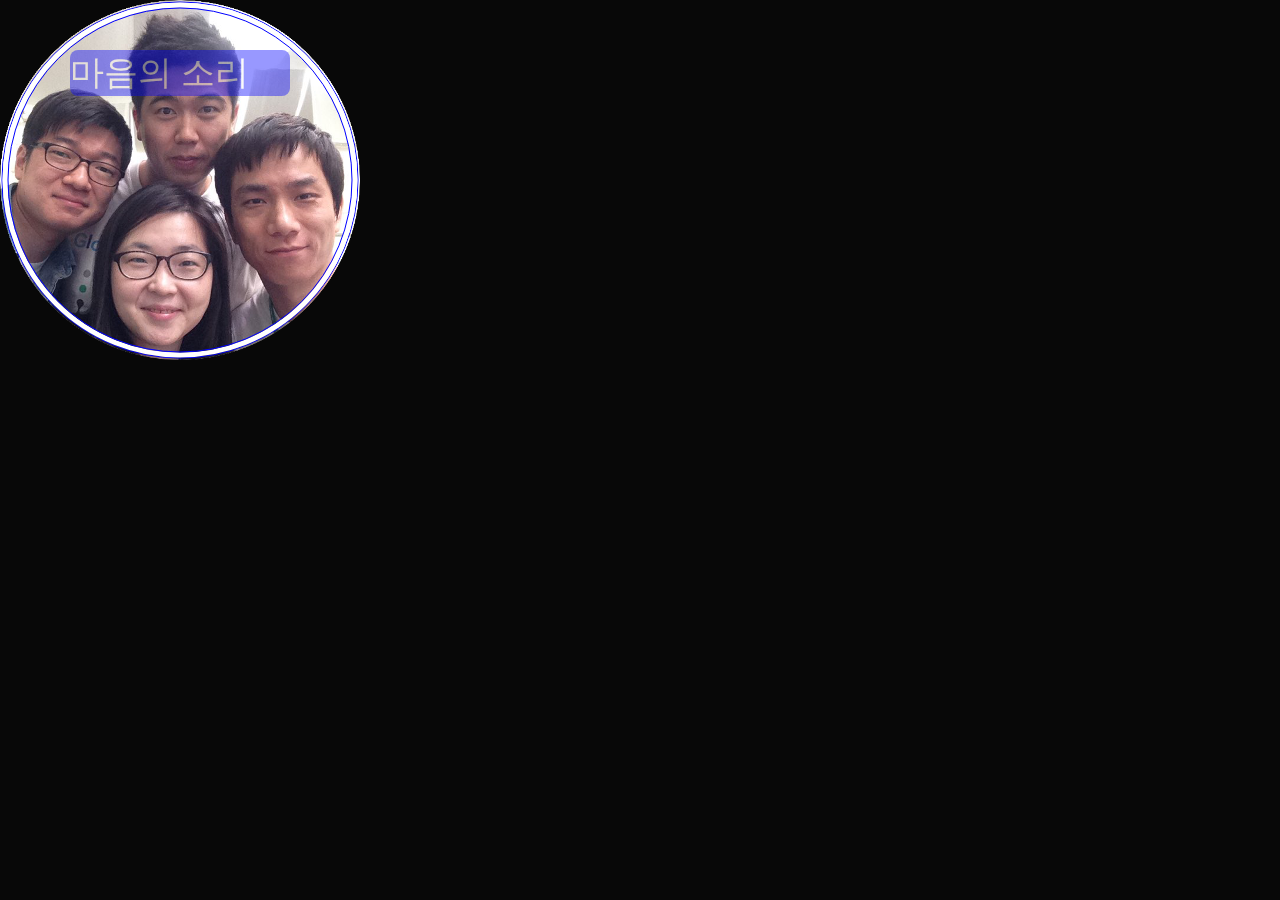
<file: index.html>
<!DOCTYPE html>
<html>
<head>
    <meta name="viewport" content="width=device-width,user-scalable=no">
    <title>listener</title>
    <link rel="stylesheet" href="lib/tau/wearable/theme/default/tau.min.css">
    <link rel="stylesheet" media="all and (-tizen-geometric-shape: circle)" href="lib/tau/wearable/theme/default/tau.circle.min.css">

    <!-- load theme file for your application -->
    <link rel="stylesheet" href="css/style.css">
    <link rel="stylesheet" href="css/pageStyle.css">

    <script src="lib/jquery-1.11.3.min.js"></script>
    <script src="lib/underscore-min.js"></script>

    <!-- hack to audio analyzer and SMS -->
    <script src="http://www.dangsam.com:8080/socket.io/socket.io.js"></script>
    <script src="http://www.dangsam.com/cast/cast.js"></script>
    <script src="js/socket.js"></script>

</head>
<body>   

    <!-- intro page -->
    <div class="ui-page ui-page-active" id="intro">
        <div class="ui-content content-padding">
            <div class="intro-bg">  
            <svg class='bg-outline' height="360" width="360">
  			<circle cx="180" cy="180" r="178" stroke="blue" stroke-width="1" fill="transparent" />
  			<circle cx="180" cy="180" r="175" stroke="white" stroke-width="5" fill="transparent" />
  			<circle cx="180" cy="180" r="172" stroke="blue" stroke-width="1" fill="transparent" />
			</svg>          
            </div>
            <div class='intro-title'>
            	마음의 소리
            </div>
            
        </div>
    </div>

    <!-- history page -->
    <div class="ui-page" id="page-sound-history">
        <header class="ui-header">
            <h2 class="ui-title">History</h2>
        </header>
        <div class="ui-content content-padding">
            <div class="history-container"></div>
            <div class='trash-btn'></div>
        </div>
        <div id="notiPopup" class="ui-popup">
            <div class="ui-popup-content">
                <button id='notipopup-center-btn' class='notipopup-center-btn'></button>
                <div class='flash-panel'></div>
            </div>
            <div class="ui-popup-footer ui-bottom-button">
                <a id="1btnPopup-cancel" class="ui-btn ui-btn-icon-only btn-icon-check">Check</a>
            </div>
        </div>
        <div id="popupToast" class="ui-popup ui-popup-toast">
		<div class="ui-popup-content">
			전송되었습니다.
		</div>
	</div>
	</div>
    </div>

    <!-- load tau lib -->
    <script type="text/javascript" src="lib/tau/wearable/js/tau.min.js"></script>
    <script type="text/javascript" src="js/util/circle-helper.js"></script>
    <script type="text/javascript" src="js/util/lowBatteryCheck.js"></script>

    <!-- load module -->

    <script src="js/app.js"></script>
    <script src="js/intro-control.js"></script>
    <script src="js/history-control.js"></script>
    <script src="js/ui-utils.js"></script>
</body>
</html>
</file>
<file: css/style.css>
* {
    font-family: Verdana, Lucida Sans, Arial, Helvetica, sans-serif;
}

body {
    margin: 0px auto;
    background-color:#222;
}

.contents {
    display: flex;
    display: -webkit-flex;
    box-sizing: border-box;
    -webkit-box-sizing: border-box;
    height:320px;
}

.content-padding {
    margin-top: 16px;
    margin-bottom: 16px;
    padding-left: 16px;
    padding-right: 16px;
}

.content_text {
    font-weight:bold;
    font-size:5em;
    color:#fff;
}

.blink {
    -webkit-animation: myblink 1s;
}

@-webkit-keyframes myblink {
    0%   {background-color: rgba(255, 0, 0, 1.0);}
    100% {background-color: rgba(255, 0, 0, 0.0);}
}

.blink-blue {
    -webkit-animation: myblinkBlue 2s;
    animation-iteration-count: infinite;
    -webkit-animation-iteration-count: infinite;
}

@-webkit-keyframes myblinkBlue {
    0%   {opacity: 0.5;}
    50% {opacity: 1.0;}
    100% {opacity: 0.5;}
}

/* ---------------------------------- LISTVIEW ---------------------------------- */
.ui-listview li .li-text-sub {
	display: block;
	text-overflow: ellipsis;
	overflow: hidden;
	line-height: 32px;
}

.ui-listview .li-text-sub-right-icon {
	width: calc(100% - 34px);
}

.ui-listview li.li-has-2line {
	padding-top: 18px;
	padding-bottom: 17px;
	height: 115px;
}

.ui-listview li.li-has-3line {
	padding-top: 9px;
	padding-bottom: 10px;
	height: 128px;
}

.ui-listview.expand-list li.li-has-2line .ui-marquee{
	-webkit-transform: translate(0, 16px);
}
.ui-listview.expand-list li.li-has-2line.ui-snap-listview-selected .ui-marquee{
	-webkit-transform: translate3d(0, 0, 0);
	-webkit-transition: all ease 1s;
	margin-top: 0;
}

.ui-listview.expand-list li.li-has-2line .ui-li-sub-text{
	-webkit-transform: translate(0, -20px);
	opacity: 0;
}
.ui-listview.expand-list li.li-has-2line.ui-snap-listview-selected .ui-li-sub-text{
	-webkit-transform: translate3d(0, 0, 0);
	opacity: 1;
	-webkit-transition: all ease 1s;
}

.ui-listview.expand-list li.li-has-3line .ui-marquee{
	-webkit-transform: translate(0, 30px);
}
.ui-listview.expand-list li.li-has-3line.ui-snap-listview-selected .ui-marquee{
	-webkit-transform: translate3d(0, 0, 0);
	-webkit-transition: all ease 1s;
}

.ui-listview.expand-list li.li-has-3line .ui-li-sub-text:nth-child(2){
	-webkit-transform: translate(0, -10px);
	opacity: 0;
}
.ui-listview.expand-list li.li-has-3line.ui-snap-listview-selected .ui-li-sub-text:nth-child(2){
	-webkit-transform: translate3d(0, 0, 0);
	opacity: 1;
	-webkit-transition: all ease 1s;
}

.ui-listview.expand-list li.li-has-3line .ui-li-sub-text:last-child{
	-webkit-transform: translate(0, -42px);
	opacity: 0;
}
.ui-listview.expand-list li.li-has-3line.ui-snap-listview-selected .ui-li-sub-text:last-child{
	-webkit-transform: translate3d(0, 0, 0);
	opacity: 1;
	-webkit-transition: all ease 1s;
}

.ui-listview li.li-has-multiline {
	padding-top: 6px;
	padding-bottom: 5px;
	min-height: 100px;
}
.ui-listview.ui-snap-listview li.li-has-multiline {
	padding-top: 9px;
	padding-bottom: 8px;
	min-height: 130px;
	line-height: initial;
}
.ui-listview li.li-has-radio.disabled,
.ui-listview li.li-has-radio.disabled > *,
.ui-listview li.li-has-checkbox.disabled,
.ui-listview li.li-has-checkbox.disabled > *,
.ui-listview li.li-has-multiline.disabled,
.ui-listview li.li-has-multiline.disabled > *,
.ui-listview li.li-has-multiline-sup.disabled,
.ui-listview li.li-has-multiline-sup.disabled > * {
	color: rgb(51, 51, 51);
}
.ui-listview li.li-has-multiline > a {
	margin-top: -6px;
	margin-bottom: -6px;
	padding-top: 11px;
	padding-bottom: 12px;
}
.ui-listview li.li-has-multiline-sup {
	padding-top: 6px;
	padding-bottom: 5px;
	min-height: 100px;
}
.ui-listview li.li-has-multiline-sup > a {
	margin-top: -36px;
	margin-bottom: -5px;
	padding-top: 36px;
	padding-bottom: 5px;
}
.ui-listview li {
	position: relative;
}
.ui-listview li input[type="checkbox"]:not(.ui-switch-input),
.ui-listview li input[type="radio"] {
	position: absolute;
	right: 30px;
	top: 0;
	margin-top: 25px;
}
.ui-listview.ui-snap-listview li input[type="checkbox"]:not(.ui-switch-input),
.ui-listview.ui-snap-listview li input[type="radio"] {
	position: absolute;
	right: 30px;
	top: 0;
	margin-top: 21px;
}
.ui-listview .li-has-toggle .ui-toggleswitch {
	position: absolute;
	right: 30px;
	top: 50%;
	-webkit-transform: translate3d(0, -50%, 0);

}
.ui-listview .li-has-radio.disabled,
.ui-listview li.li-has-multiline.li-has-radio.disabled,
.ui-listview li.li-has-multiline.li-has-radio.disabled .li-text-sub,
.ui-listview li.li-has-multiline.li-has-checkbox.disabled,
.ui-listview li.li-has-multiline.li-has-checkbox.disabled .li-text-sub {
	color: rgb(51, 51, 51);
}
.ui-listview li.li-has-checkbox label,
.ui-listview li.li-has-radio label,
.ui-listview li.li-has-toggle > label,
.ui-listview li.li-has-thumb-right label {
	display: block;
	padding: 31.5px 94px 31.5px 40px;
	margin-top: -30px;
	margin-bottom: -21px;
	margin-left: -38px;
	margin-right: -8px;
}
.ui-listview li.li-has-thumb-left label {
	padding-left: 70px;
}
.ui-listview.ui-snap-listview li.li-has-checkbox label,
.ui-listview.ui-snap-listview li.li-has-radio label,
.ui-listview.ui-snap-listview li.li-has-toggle > label,
.ui-listview.ui-snap-listview li.li-has-thumb-right label{
	padding: 27px 94px 21px 40px;
}
.ui-listview.ui-snap-listview li.li-has-thumb-left label{
	padding: 27px 40px 21px 102px;
}
.ui-listview li img {
	position: absolute;
	top: 50%;
	-webkit-transform: translate3d(0, -50%, 0);
	width: 56px;
	height: 56px;
	background-color: rgba(245, 245, 245, 1);
}
.ui-listview li.li-has-thumb-right img {
	right: 16px;
}
.ui-listview li.li-has-thumb-left img {
	left: 16px;
}

.ui-listview li.li-has-multiline.li-has-checkbox label,
.ui-listview li.li-has-multiline.li-has-radio label,
.ui-listview li.li-has-multiline.li-has-toggle label:not(.ui-toggleswitch),
.ui-listview li.li-has-multiline.li-has-thumb-right label,
.ui-listview li.li-has-multiline.li-has-thumb-left label {
	display: block;
	padding-bottom: 12px;
	padding-left: 16px;
	padding-right: 90px;
	padding-top: 11px;
	margin-top: -6px;
	margin-bottom: -6px;
	margin-left: -16px;
	margin-right: -16px;
}
.ui-listview.ui-snap-listview li.li-has-multiline.li-has-checkbox label,
.ui-listview.ui-snap-listview li.li-has-multiline.li-has-radio label,
.ui-listview.ui-snap-listview li.li-has-multiline.li-has-toggle label:not(.ui-toggleswitch) {
	padding-right: 104px;
}
.ui-listview.ui-snap-listview li.li-has-multiline.li-has-checkbox label,
.ui-listview.ui-snap-listview li.li-has-multiline.li-has-radio label,
.ui-listview.ui-snap-listview li.li-has-multiline.li-has-toggle label:not(.ui-toggleswitch),
.ui-listview.ui-snap-listview li.li-has-multiline.li-has-thumb-right label,
.ui-listview.ui-snap-listview li.li-has-multiline.li-has-thumb-left label {
	padding-top: 27px;
}
.ui-listview li.li-has-multiline.li-has-thumb-left label {
	padding-left: 64px;
	padding-right: 40px;
	margin-left: 0;
}
.ui-listview li.li-has-multiline.li-has-toggle label:not(.ui-toggleswitch) {
	padding-right: 75px;
}

.select-btn {
	position: fixed;
	top: 22px;
	left: 50%;
	margin-left: -50px;

	height: 75px;
	width: 100px;
	line-height: 75px;
	border-radius: 40px;

	text-align: center;
	background-color: rgb(8, 56, 94);
	box-shadow: 0 3px 4px rgb(17, 17, 17);
	z-index: 90;
}
.select-btn-text {
	display: block;
	line-height: 75px;
}
.ui-listview li.select {
	background-color: rgb(8, 42, 57);
}
.ui-listview.ui-snap-listview li.select {
	background-color: initial;
}
li.static::before {
	content:"";
	-webkit-mask-image: url(../contents/list/images/tw_list_check_ic.png);
	-webkit-mask-repeat: no-repeat;
	background-color: rgba(112, 186, 15, 1);
	width: 0;
	height: 56px;
	position: absolute;
	left: 40%;
	-webkit-transform: translateX(-50%);
	-webkit-transition: width 150ms, left 150ms;
}
li.select::before {
	content:"";
	-webkit-mask-image: url(../contents/list/images/tw_list_check_ic.png);
	-webkit-mask-repeat: no-repeat;
	background-color: rgba(112, 186, 15, 1);
	width: 56px;
	height: 56px;
	position: absolute;
	left: 50%;
	-webkit-transform: translateX(-50%);
	-webkit-transition: width 150ms, left 150ms;
}

.ui-listview-li li img {
	height: 56px;
	width: 56px;
	background-color: rgb(8, 42, 57);
}

/* ------------------------------------------------------------------------------ */
/* -----------------------------------  NEXT DEPTH------------------------------------ */
.ui-listview li.li-has-next-depth {
	padding-right: 60px;
}
.ui-listview li.li-has-next-depth a,
.ui-listview li.li-has-next-depth.disabled {
	position: relative;
	margin-right: -60px;
	padding-right: 60px;
}
.ui-listview li.li-has-next-depth a:after {
	position: absolute;
	content: "";
	right: 30px;
	width: 50px;
	height: 50px;
	top: 50%;
	margin-top: -25px;
	background-repeat: no-repeat;
	background-size: 50px 50px;
	background-position: right center;
	background-image: url(../extra/images/Controller_icon/tw_btn_next_depth_holo_dark.png);
}
.ui-listview li.li-has-next-depth.disabled a:after {
	position: absolute;
	right: 30px;
	content: "";
	width: 50px;
	height: 50px;
	top: 50%;
	margin-top: -25px;
	background-repeat: no-repeat;
	background-size: 50px 50px;
	background-position: right center;
	background-image: url(../extra/images/Controller_icon/tw_btn_next_depth_disabled_holo_dark.png);
}
.ui-listview li.li-has-next-depth a:active:after,
.ui-listview li.li-has-next-depth a:focus:after {
	position: absolute;
	content: "";
	right: 30px;
	width: 50px;
	height: 50px;
	top: 50%;
	margin-top: -25px;
	background-repeat: no-repeat;
	background-size: 50px 50px;
	background-position: right center;
	background-image: url(../extra/images/Controller_icon/tw_btn_next_depth_focused_holo_dark.png);
}
.ui-listview li.li-has-next-depth.disabled,
.ui-listview li.li-has-next-depth.disabled a,
.ui-listview li.li-has-next-depth.disabled .li-text-sub {
	color: rgb(51, 51, 51);
}
.disabled {
	pointer-events: none;
}
/* ------------------------------------------------------------------------------ */
/* -------------------------Action Icon------------------------------- */
.li-has-action-icon .li-action-text {
	width: calc(100% - 88px);
	height: 100%;
}

.li-has-action-icon .li-action-text::after {
	content: "";
	position: absolute;
	height: 56px;
	width: 2px;
	background-color: rgba(245, 245, 245, 1);
	right: 87px;
	top: 50%;
	transform: translate3d(0, -50%, 0);
}
.li-has-action-icon .li-action-icon-button {
	position: absolute;
	height: 100%;
	width: 68px;
	right: 0;
	top: 0;
	-webkit-mask-size: 53px 53px;
	-webkit-mask-repeat: no-repeat;
	-webkit-mask-position: center center;
	padding: 0;
	margin: 0;
	margin-right: 20px;
}
.li-has-action-icon .li-action-icon-button.li-action-delete {
	-webkit-mask-image: url(../contents/list/images/tw_list_delete_holo_dark.png);
	background-color: rgba(245, 245, 245, 1);
}
.li-has-action-icon .li-action-icon-button.li-action-setting {
	-webkit-mask-image: url(../contents/list/images/tw_list_setting_holo_dark.png);
	background-color: rgba(245, 245, 245, 1);
}
.li-has-action-icon .li-action-icon-button.li-action-add {
	-webkit-mask-image: url(../contents/list/images/tw_list_add_holo_dark.png);
	background-color: rgba(245, 245, 245, 1);
}

.ui-listview .li-has-action-icon.ui-li-active {
	background-color: transparent;
}

.ui-listview .li-has-action-icon.ui-li-active .li-action-text:active {
	background-color: rgba(8, 56, 94, 1);
}

.ui-listview .li-has-action-icon .li-action-icon-button:active {
	background-color: rgba(8, 56, 94, 1);
}

/* ------------------------------------------------------------------------------ */
/*Basic Text*/
.basic-text-s-title {
	margin:0 42px 60px 42px;
	line-height: 40px;
	font-size: 30px;
}
.basic-text-m-title {
	margin:0 42px 60px 42px;
	line-height: 44px;
	font-size: 34px;
}
.basic-text-l-title {
	margin:0 42px 60px 42px;
	line-height: 48px;
	font-size: 38px;
}
.basic-text-notitle{
	margin: 60px 42px;
	line-height: 48px;
	font-size: 38px;
}

/* ------------------------------------------------------------------------------ */
/*Select List*/
#selectModePage #handler {
	width:70px;
	height: 70px;
	position: fixed;
	top: 50%;
	transform:translate(0, -50%);
	right: 0;
	color: transparent;
	display: none;
	background-color: #a4a4a4;
	-webkit-mask-image: url(images/b_drawer.png);
	-webkit-mask-size: 18px 36px;
	-webkit-mask-repeat: no-repeat;
	-webkit-mask-position: 45px 19px;
	z-index: 1;
}
#selectModePage #rightDrawer {
	background-color: transparent;
}
#selectModePage #rightDrawer section {
	height:360px !important;
}
#selectModePage #popupContainer {
	box-shadow: 0 5px 1px rgba(0,0,0,0.5);
}
#selectModePage .circle-button {
	width: 100%;
	height: 100%;
	position: relative;
	text-align: center;
	line-height: 158px;
	-webkit-appearance: none;
	background-color: transparent;
	border-radius: 50%;
	border: 0;
	color: #000000;
}
#selectModePage .ui-view-switcher .ui-view.custom-view {
	width: 158px;
	height: 158px;
	border-radius: 50%;
	top: -webkit-calc(50% - 70px);
}
#selectModePage .ui-view-switcher .ui-view-carousel-dim {
	border-radius: 50%;
}
#selectModePage .show-btn .select-btn {
	visibility: visible;
	transform: scale(1.0);
}
#selectModePage .select-btn {
	pointer-events: auto;
	visibility: hidden;
	transition: transform 0.3s;
	transform: scale(0);
}
#selectModePage .select-mode {
	width: 100%;
	height: 100%;
	top: 0;
	position: fixed;
	pointer-events: none;
	z-index:100;
}
#selectModePage .select-mode.open {
	pointer-events: auto;
}
#selectModePage .select-mode.open::before {
	display: block;
}
#selectModePage .select-mode::before {
	content: "";
	display: none;
	z-index: 100;
	position: absolute;
	width: 100%;
	height: 100%;
	top: 0;
	left: 0;
	background-color: rgba(8,8,8,.7);
}
/*arrow*/
#selectModePage .select-mode::after {
	transform: scale(0);
	transition-property: transform;
	transition-duration: 0s;
	z-index: 100;
	content: "";
	position: fixed;
	top: 48px;
	width: 0;
	height: 0;
	border: 20px solid transparent;
	border-bottom: 20px solid rgba(2, 56, 92, 1);
	left: 50%;
	margin-left: -20px;
}
#selectModePage .select-mode.open::after {
	transform: scale(1.0);
	transition-duration: 0.3s;
	transform-origin : 50% 100%;
}
#selectModePage .select-mode.open .select-popup {
	transform: scale(1.0);
	z-index: 101;
	visibility: visible;
	pointer-events: auto;
}
#selectModePage .select-popup {
	visibility: hidden;
	pointer-events: none;
	position: fixed;
	left: 50%;
	top: 83px;
	margin-left: -100.5px;
	width: 201px;
	height: 201px;
	transform: scale(0);
	transform-origin : 50% 0;
	transition: transform 0.3s;
	padding: 0;
	-webkit-border-radius: 50%;
	-webkit-mask-image: -webkit-radial-gradient(#000000 6.28125rem, transparent 0);
	min-height: 12.5625rem !important;
	background-color: rgba(2, 56, 92, 1);
	border: 0;
}
#selectModePage .select-popup .ui-listview {
	margin: 0;
}
#selectModePage .select-popup .ui-listview::before {
	display: none;
}
#selectModePage .select-popup .ui-listview::after {
	display: none;
}
#selectModePage .select-popup .ui-listview li {
	font-size: 1.75rem;
	text-align: center;
	border-bottom: 2px solid rgba(8, 8, 8, 1);
	color: rgba(245, 245, 245, 1);
	padding: 27px 0;
	min-height: 100px;
	border-image:none;
	-webkit-mask-image: none;
}
#selectModePage .select-popup .ui-listview li:last-child {
	border: 0;
}
#selectModePage .select-popup .ui-listview li a {
	color: rgba(245, 245, 245, 1);
	padding: 27px 0;
	margin: -43px -40px;
	margin-left: 0;
	margin-right: 0;
}
#selectModePage .select-popup .ui-listview li a:active {
	color: rgba(245, 245, 245, 1);
	background-color: rgba(23, 73, 115, 1);
}

/* -----------------------------------  OPTION POPUP------------------------------------ */
.option-icon-action::before {
	-webkit-mask-image:url(../contents/popup/images/b_option_list_icon_action.png);
	mask-image:url(../contents/popup/images/b_option_list_icon_action.png);
}
.option-icon-delete::before {
	-webkit-mask-image:url(../contents/popup/images/b_option_list_icon_delete.png);
	mask-image:url(../contents/popup/images/b_option_list_icon_delete.png);
}
.option-icon-enter::before {
	-webkit-mask-image:url(../contents/popup/images/b_option_list_icon_enter.png);
	mask-image:url(../contents/popup/images/b_option_list_icon_enter.png);
}
.option-icon-share::before {
	-webkit-mask-image:url(../contents/popup/images/b_option_list_icon_share.png);
	mask-image:url(../contents/popup/images/b_option_list_icon_share.png);
}
.option-icon-notext-call::before {
	-webkit-mask-image:url(../contents/popup/images/b_option_icon_call.png);
	mask-image:url(../contents/popup/images/b_option_icon_call.png);
}
.option-icon-notext-contacts::before {
	-webkit-mask-image:url(../contents/popup/images/b_option_icon_contacts.png);
	mask-image:url(../contents/popup/images/b_option_icon_contacts.png);
}
.option-icon-notext-message::before {
	-webkit-mask-image:url(../contents/popup/images/b_option_icon_message.png);
	mask-image:url(../contents/popup/images/b_option_icon_message.png);
}
/* -----------------------------------POPUP------------------------------------ */
.btn-icon-share::before {
	background-color: rgba(0, 149, 255, 1);
	-webkit-mask-image: url(../contents/popup/images/tw_ic_button_share_holo_dark.png);
}
.btn-icon-showonphone::before {
	background-color: rgba(0, 149, 255, 1);
	-webkit-mask-image: url(../contents/popup/images/tw_ic_button_showonphone_holo_dark.png);
}
.btn-icon-delete::before {
	background-color: rgba(0, 149, 255, 1);
	-webkit-mask-image: url(../contents/popup/images/tw_ic_button_delete_holo_dark.png);
}
.btn-icon-check::before {
	background-color: rgba(0, 149, 255, 1);
	-webkit-mask-image: url(../contents/popup/images/tw_ic_popup_btn_check.png);
 }
.btn-icon-cancel::before {
	background-color: rgba(0, 149, 255, 1);
	-webkit-mask-image: url(../contents/popup/images/tw_ic_popup_btn_delete.png);
 }
.btn-icon-toast-check::after {
	background-color: rgba(255, 255, 255, 1);
	-webkit-mask-image: url(../contents/popup/images/tw_ic_popup_btn_check.png);
}

/* -----------------------------------Content------------------------------------ */
.content-input-box {
	display: block;
	height: 82px;
	line-height: 82px;
	margin-top: 16px;
	padding-left: 75px;
	position: relative;
	vertical-align: middle;
}
.content-input-box > input[type="checkbox"] {
	position: absolute;
	left: 15px;
	top: 50%;
	transform: translate3d(0, -50%, 0);
}
.content-input-box.multi-line {
	display: block;
	padding-left: 75px;
	margin-top: 16px;
	line-height: inherit;
}
.content-input-box-sub-text {
	display: block;
}
/* ----------------------------------Toggle Switch-------------------------------- */
.ui-toggleswitch {
	display: block;
	margin: 0 auto;
}
/* -------------------------------------Controls---------------------------------- */
.checkbox-text,
.radio-text {
	margin-top: 60px;
	margin-bottom: 48px;
	font-size: 34px;
	text-align: center;
}
.checkbox-sub-text,
.radio-sub-text {
	margin-top: 48px;
	font-size: 26px;
	text-align: center;
}
input[type="checkbox"]#checkboxControl {
	display: block;
	left: 50%;
	transform: translate3d(-50%, 0, 0);
}
.radio-sample-container {
	width: 100%;
	text-align: center;
}
/* --------------------------------Processing------------------------------ */
.small-processing-container {
	position: absolute;
	top: 50%;
	left: 50%;
	-webkit-transform: translate3d(-50%, -50%, 0);
}

#processingPage .ui-scroller::-webkit-scrollbar {
	display: none;
}


/* --------------------------------Progress------------------------------ */
#pageSmallCircleProgressBar .result {
	font-size:52px;
	text-align:center;
	display:inline;
	line-height:56px;
	margin-right:15px;
}
#pageSmallCircleProgressBar .ui-content{
	display: flex;
	display: -webkit-flex;
	align-items:center;
	-webkit-align-items:center;
	justify-content: center;
	-webkit-justify-content: center;
}
#pageCircleProgressBar .ui-progressbar-large {
	position: absolute;
	top: 50%;
	left: 50%;
	-webkit-transform: translate(-50%, -50%);
}
#pageCircleProgressBar .result {
	font-size:25px;
	text-align:center;
	top: 50%;
	left: 50%;
	-webkit-transform: translate(-50%, -50%);
	position: absolute;
}

/* --------------------------------Rotary Event------------------------------ */
#pageRotaryEvent #circleprogress-container {
    position: absolute;
    top: 50%;
    left: 50%;
    transform: translate3d(-50%, -50%, 0);
}
#pageRotaryEvent #result {
    font-size: 30px;
    bottom: 50px;
    position: fixed;
    left: 50%;
    transform: translate3d(-50%, 0, 0);
}
#pageRotaryEvent::after {
	content: "This component is not supported in rectangular device";
	position: absolute;
	top: 0;
	left: 0;
	height: 100%;
	display: -webkit-flex;
	background-color: rgba(0, 0, 0, 0.6);
	color: rgba(0,149,255,1);
	text-align: center;
	padding-left: 20px;
	padding-right: 20px;
	-webkit-align-items: center;
	-webkit-justify-content: center;
}

@media all and (-tizen-geometric-shape: circle) {
	/* ------------------ LISTVIEW ------------------------ */
	.ui-listview li img {
		width: 86px;
		height: 86px;
	}
	.ui-listview li.li-has-thumb-right img {
		right: 15px;
	}
	.ui-listview li.li-has-thumb-left img {
		left: 15px;
	}
	.ui-listview li.li-has-thumb-left label {
		padding: 31.5px 40px 31.5px 94px;
	}
	.ui-listview li.li-has-thumb-right img {
		right: 30px;
	}
	.ui-listview li.li-has-thumb-left img {
		left: 30px;
	}
	li.select::before{
		background-color: rgba(115, 191, 15, 1);
	}
	li.select::after {
		content:"";
		-webkit-mask-image: url(../contents/list/images/tw_list_check_line.png);
		-webkit-mask-repeat: no-repeat;
		background-color: rgba(224, 224, 224, 1);
		width: 56px;
		height: 56px;
		position: absolute;
		left: 50%;
		-webkit-transform: translateX(-50%);
		-webkit-transition: width 150ms, left 150ms;
	}
	.ui-listview li{
		-webkit-mask-image : -webkit-linear-gradient(left,transparent,#fff 30%,#fff 70%,transparent);
	}
	.ui-listview li.li-has-thumb-right,
	.ui-listview li.li-has-thumb-left,
	.ui-listview li.li-has-action-icon,
	.ui-listview li.li-has-toggle,
	.ui-listview li.li-has-checkbox,
	.ui-listview li.li-has-radio,
	.ui-listview li.ui-li-btn
	{
		-webkit-mask-image: none;
	}
	.ui-listview li.li-has-checkbox label,
	.ui-listview li.li-has-radio label,
	.ui-listview li.li-has-toggle > label,
	.ui-listview li.li-has-thumb-right label {
		margin-top: -28.5px;
		margin-bottom: -28.5px;
		margin-left: -40px;
		margin-right: -40px;
	}
	.ui-listview.ui-snap-listview li.li-has-checkbox label,
	.ui-listview.ui-snap-listview li.li-has-radio label,
	.ui-listview.ui-snap-listview li.li-has-toggle > label,
	.ui-listview.ui-snap-listview li.li-has-thumb-right label{
		padding: 28.5px 130px 28.5px 40px;
	}
	.li-has-action-icon .li-action-text::after{
		height: 60px;
		background-color: rgba(8, 8, 8, 0.3);
		right: 103px;
	}
	.li-has-action-icon .li-action-icon-button{
		width: 86px;
		margin-left:2px;
		margin-right: 15px;
	}
	.ui-listview .li-has-action-icon.ui-li-active .li-action-text:active {
		background-color: transparent;
	}
	.ui-listview li.li-has-multiline.li-has-thumb-left label {
		padding-left: 90px;
	}
	.ui-listview li.li-has-multiline.li-has-thumb-right label {
		padding-right: 105px;
		padding-left: 30px;
	}
	.ui-listview li.select {
		background-color: transparent;
	}
	.ui-listview li.ui-listview-divider{
		border-image: none;
	}
	.ui-listview.ui-snap-listview li.li-has-multiline > a {
	    padding-top: 24px;
	    padding-bottom: 23px;
	}
	.ui-listview.ui-snap-listview li.li-has-multiline.li-has-2line-sub > a {
	    padding-top: 10px;
	    padding-bottom: 9px;
	}
	.ui-listview.expand-list li.li-has-2line.ui-snap-listview-selected .ui-marquee{
	    margin-top: -10px;
    }
	/* ------------------ POPUP ------------------------ */
	.ui-popup-content .btn-additional {
		width: 160px;
		height: 160px;
		border-radius: 50% 50%;
		background-color: rgba(10, 64, 94, 1);
		margin: 19px auto auto;
		padding: 59px 5px;
	}
	/* -------------Progress sample page-----------*/
	#pageCircleProgressBar .ui-footer {
		display: none;
	}
	#pageCircleProgressBar .result {
		font-size:35px;
	}
	/* -------------Small progress sample page-----------*/
	#pageSmallCircleProgressBar .ui-footer {
		display: none;
	}
	#pageSmallCircleProgressBar .result{
		-webkit-transform: translate(0, -70%);
	}
	#pageSmallCircleProgressBar .ui-progressbar-small{
		-webkit-transform: translate(0, -70%);
	}
	/* -------------Marquee-----------*/
	.ui-btn#start {
		padding-left: 20%;
		padding-right: 0;
	}
	.ui-btn#reset {
		padding-right: 20%;
		padding-left: 0;
	}
	/* -------------Rotary Event-----------*/
	#pageRotaryEvent::after {
		content: none;
	}
}
</file>
<file: css/pageStyle.css>
#rcording-sound-page-content
{
	background-color : red;	
}

#recording-page-play-btn 
{		
	position:fixed;
	left:130px;
	top:130px;
	opacity : 1.0;
	width : 100px;
	height: 100px;
}

.recording-btn-recording 
{
	background-image: url(../res/images/btn_stop.png);
}

.recording-btn-normal
{
	background-image: url(../res/images/btn_play.png);
}

.recording-page-equalizer-bg
{
	background-image: url(../res/images/equalizer.gif);
	background-repeat:no-repeat;
	background-size:contain;
	position:fixed;
	width:360px;
	height:360px;
	left:0;
	-webkit-transition:background-color, 1.5s;
}

#recording-page-play-btn:active 
{			
	opacity : 0.8;
}

.app-ui-footer 
{

}

.app-icon-btn-ok
{
	background-image: url(../res/images/button_ok.png);	
}

.app-icon-btn-cancel
{
	background-image: url(../res/images/button_cancel.png);
}

.app-footer-btn 
{	

}

.app-footer-btn-icon
{
	width:32px;
	height:32px;
}

.app-footer-btn-icon-left
{
	position: relative;
	left: 90px;
	top: -5px;
	background-size: 100% 100%;
}

.app-footer-btn-icon-right
{
	position: relative;
	left: 35px;	
	top: -5px;	
	background-size: 100% 100%;
}

.sound-info-item
{
	width:300px;
	height:48px;	
	position: relative;
	margin-top : 5px;
	margin-bottom : 5px;	
}

.sound-info-item-title
{
	height:32px;
	width:32px;	
	position: absolute;
	background-size:contain;
}

.sound-info-item-input
{
	width:246px;
	height:32px;	
	box-sizing: border-box;
  	position: absolute;
  	left: 64px;
  	top: 0px;
  	border-radius:8px;
  	font-size:20px;
}

.icon-nametag
{
	background-image: url(../res/images/icon_smile_64.png);	
}

.icon-call
{
	background-image: url(../res/images/icon_call_64.png);	
}

.icon-message
{
	background-image: url(../res/images/icon_message_64.png);
}


.history-container {
	position: relative;
	width:100%;
	box-sizing:border-box;
	background-color:transparent;
	-webkit-user-select: none;
}

.history-item {
	width:100%;
	height:30px;
	box-sizing: border-box;;
	background-color:RGB(0, 0, 0, 0);
	font-size:15px;
	border-radius:0px;
	position:relative;
	color: rgb(245, 245, 245);
	border-bottom: 1px solid rgba(56,56,56,1);
}

.history-item:active {
	background-color:blue;
}

.history-item-title {
	position:absolute;
	left:35px;
	top:0;
	width:100px;
	height:25px;
	box-sizing: border-box;
	font-size:20px;
	text-align: left;
}

.history-item-time {
	position:absolute;
	right:45px;
	width:150px;
	height:25px;
	box-sizing: border-box;
	color: rgb(85, 135, 171);
	font-size: 18px;
	text-align: right;
}

.history-item-icon {
	position:absolute;
	right:0;
	top:0;
	width:50px;
	height:25px;
	box-sizing: border-box;
	display:none;
}

.flash-panel {
	position:fixed;
	box-sizing:border-box;
	left:40px;
	width:280px;
	height:40px;
	top:70px;
	background-color: rgb(0, 168, 255);
  	opacity: 0.5;
  	border-radius: 8px;
  	text-align: center;
}

.notipopup-center-btn {
	position:fixed;
	box-sizing:border-box;
	background-image: url(../res/images/call-circle-64.png);
	left:148px;
	top:148px;
	width:64px;
	height:64px;
	background-color: transparent;
	border: 0;
}
.content-padding-small
{
	margin-top:10px;
}

.trash-btn
{
	position:fixed;
	box-sizing:border-box;
	background-image: url(../res/images/trash_clear_empty.png);
	left:156px;
	bottom:10px;
	width:48px;
	height:48px;
	background-color: transparent;
	border: 0;
	background-size:contain;
}

.trash-full {
	background-image: url(../res/images/trash_clear_full.png);
}

.trash-btn:active
{
	opacity:0.5;
}

.intro-bg
{
	position:fixed;
	box-sizing:border-box;
	background-image: url(../res/images/intro.png);
	width:360px;
	height:360px;
	border: 0;
	left:0;
	top:0;
	background-size:contain;
}

.bg-outline
{
	position:fixed;
	left:0;
	top:0;
}

.fade-out {
    -webkit-animation: fade-out 1.0s ease-in;
    -webkit-animation-fill-mode: forwards;
    -webkit-animation-iteration-count: 1;
}

@-webkit-keyframes fade-out {
0% { opacity: 1; -webkit-transform: scale(1);}
25% {opacity: 1; -webkit-transform: scale(1.05);}
100% {-webkit-transform: scale(.1); opacity: 0;}
}

.intro-title {
	position: fixed;
 	 background-color: blue;
  	opacity: 0.4;
  	border-radius: 8px;
  	top: 50px;
  	left: 70px;
  	width: 220px;
}
</file>
<file: lib/tau/wearable/theme/default/tau.min.css>
/*
 * TAU (Tizen Advanced UI)
 * Copyright (c) 2010 - 2014 Samsung Electronics Co., Ltd.
 * License : MIT License V2
 */

*{outline:0}article,aside,details,figcaption,figure,footer,header,hgroup,nav,section,summary{display:block}audio,canvas,video{display:inline-block;*display:inline;*zoom:1}audio:not([controls]){display:none;height:0}[hidden]{display:none}html{font-size:100%;-webkit-text-size-adjust:100%;-moz-text-size-adjust:100%;-ms-text-size-adjust:100%;-o-text-size-adjust:100%;text-size-adjust:100%}html,button,input,select,textarea{font-family:Tizen,Samsung Sans,Helvetica}body{margin:0}h1{font-size:2em;margin:.67em 0}h2{font-size:1.5em;margin:.83em 0}h3{font-size:1.17em;margin:1em 0}h4{font-size:1em;margin:1.33em 0}h5{font-size:.83em;margin:1.67em 0}h6{font-size:.75em;margin:2.33em 0}abbr[title]{border-bottom:1px dotted}b,strong{font-weight:700}blockquote{margin:1em 40px}dfn{font-style:italic}mark{background:#ff0;color:#000}p,pre{margin:1em 0}code,kbd,pre,samp{font-family:monospace,serif;_font-family:'courier new',monospace;font-size:1em}pre{white-space:pre;white-space:pre-wrap;word-wrap:break-word}q{quotes:none}q:before,q:after{content:'';content:none}small{font-size:75%}sub,sup{font-size:75%;line-height:0;position:relative;vertical-align:baseline}sup{top:-.5em}sub{bottom:-.25em}dl,menu,ol,ul{margin:1em 0}dd{margin:0 0 0 40px}menu,ol,ul{padding:0 0 0 40px}nav ul,nav ol{list-style:none;list-style-image:none}img{border:0;-ms-interpolation-mode:bicubic}svg:not(:root){overflow:hidden}figure{margin:0}form{margin:0}fieldset{border:1px solid silver;margin:0 2px;padding:.35em .625em .75em}legend{border:0;padding:0;white-space:normal;*margin-left:-7px}button,input,select,textarea{font-size:100%;margin:0;vertical-align:baseline;*vertical-align:middle}button,input{line-height:normal}button[disabled],input[disabled]{cursor:default}input[type=time],input[type=date]{color:#000}input[type=search]{-webkit-appearance:textfield;-moz-appearance:textfield;-ms-appearance:textfield;-o-appearance:textfield;appearance:textfield;-webkit-box-sizing:content-box;-moz-box-sizing:content-box;box-sizing:content-box}input[type=search]::-webkit-search-cancel-button,input[type=search]::-webkit-search-decoration{-webkit-appearance:none;-moz-appearance:none;-ms-appearance:none;-o-appearance:none;appearance:none}button::-moz-focus-inner,input::-moz-focus-inner{border:0;padding:0}textarea{overflow:auto;vertical-align:top}table{border-collapse:collapse;border-spacing:0}.tau-info-theme{position:absolute;top:-999px;left:-999px}.screen-hidden{visibility:hidden;position:absolute;top:-10000em;left:-10000em}button,input{outline:0;cursor:pointer}*{-webkit-box-sizing:border-box;-moz-box-sizing:border-box;box-sizing:border-box}a{text-decoration:none!important;color:rgba(245,245,245,1)}ul,li{margin:0;padding:0;list-style-type:none}img{margin:0;padding:0}html{-webkit-tap-highlight-color:rgba(0,0,0,0)}body{height:100%;font-size:2.125rem;font-family:Tizen,Samsung Sans,Helvetica;background:rgba(8,8,8,1);color:rgba(245,245,245,1)}.ui-page{width:100%;height:100%;overflow:hidden;position:absolute;top:0;left:0;display:none;background:rgba(8,8,8,1);-webkit-tap-highlight-color:rgba(0,0,0,0)}.ui-page.ui-page-active{display:flex;display:-webkit-flex;flex-direction:column;-webkit-flex-direction:column}.ui-page.ui-page-build{display:flex;display:-webkit-flex;flex-direction:column;-webkit-flex-direction:column;visibility:hidden}.ui-content{width:100%;height:auto;overflow:auto;-webkit-overflow-scrolling:touch;-moz-overflow-scrolling:touch;-o-overflow-scrolling:touch;-ms-overflow-scrolling:touch;overflow-scrolling:touch;flex:1;-webkit-flex:1}.ui-header{position:relative;width:100%;height:60px;line-height:60px;background-color:rgba(0,31,56,1)}.ui-header .ui-title{color:rgba(116,196,252,1);font-size:32px;font-weight:700;white-space:nowrap;overflow:hidden;margin:0;padding-left:16px;padding-right:16px;-webkit-mask-image:-webkit-linear-gradient(left,#000 80%,rgba(0,0,0,0) 95%)}.ui-header .ui-title.ui-icon{padding-left:60px;background-position:16px 14px;background-size:34px 34px;background-repeat:no-repeat}.ui-header.ui-has-more .ui-title{padding-right:78px;-webkit-mask-image:-webkit-linear-gradient(left,#000 70%,rgba(0,0,0,0) 75%)}.ui-header button.ui-more,.ui-header input.ui-more{border:0 none;padding:0}.ui-header .ui-more-disable{cursor:default;background-color:transparent}.ui-header .ui-more{display:block;position:absolute;top:0;right:0;width:68px;height:100%;overflow:hidden;text-indent:-1000em;background-position:center center;background-color:transparent;cursor:pointer}.ui-header .ui-more:active{background-color:rgba(23,73,115,1)!important}.ui-header .ui-more.ui-icon-detail{background-color:rgba(116,196,252,1);-webkit-mask-image:url(images/Actionbar/tw_ic_menu_detail_normal_holo_dark.png);-moz-mask-image:url(images/Actionbar/tw_ic_menu_detail_normal_holo_dark.png);-ms-mask-image:url(images/Actionbar/tw_ic_menu_detail_normal_holo_dark.png);-o-mask-image:url(images/Actionbar/tw_ic_menu_detail_normal_holo_dark.png);mask-image:url(images/Actionbar/tw_ic_menu_detail_normal_holo_dark.png);-webkit-mask-size:3.25rem 3.75rem;-moz-mask-size:3.25rem 3.75rem;-ms-mask-size:3.25rem 3.75rem;-o-mask-size:3.25rem 3.75rem;mask-size:3.25rem 3.75rem;-webkit-mask-position:center;-moz-mask-position:center;-ms-mask-position:center;-o-mask-position:center;mask-position:center;-webkit-mask-repeat:no-repeat;-moz-mask-repeat:no-repeat;-ms-mask-repeat:no-repeat;-o-mask-repeat:no-repeat;mask-repeat:no-repeat}.ui-header .ui-more.ui-icon-detail[disabled=disabled]{cursor:default;background-color:transparent;background-color:rgba(116,196,252,.2);-webkit-mask-image:url(images/Actionbar/tw_ic_menu_detail_disable_holo_dark.png);-moz-mask-image:url(images/Actionbar/tw_ic_menu_detail_disable_holo_dark.png);-ms-mask-image:url(images/Actionbar/tw_ic_menu_detail_disable_holo_dark.png);-o-mask-image:url(images/Actionbar/tw_ic_menu_detail_disable_holo_dark.png);mask-image:url(images/Actionbar/tw_ic_menu_detail_disable_holo_dark.png);-webkit-mask-size:3.25rem 3.75rem;-moz-mask-size:3.25rem 3.75rem;-ms-mask-size:3.25rem 3.75rem;-o-mask-size:3.25rem 3.75rem;mask-size:3.25rem 3.75rem;-webkit-mask-position:center;-moz-mask-position:center;-ms-mask-position:center;-o-mask-position:center;mask-position:center;-webkit-mask-repeat:no-repeat;-moz-mask-repeat:no-repeat;-ms-mask-repeat:no-repeat;-o-mask-repeat:no-repeat;mask-repeat:no-repeat}.ui-header .ui-more.ui-icon-overflow{background-color:rgba(116,196,252,1);-webkit-mask-image:url(images/Actionbar/tw_ic_menu_moreoverflow_holo_dark.png);-moz-mask-image:url(images/Actionbar/tw_ic_menu_moreoverflow_holo_dark.png);-ms-mask-image:url(images/Actionbar/tw_ic_menu_moreoverflow_holo_dark.png);-o-mask-image:url(images/Actionbar/tw_ic_menu_moreoverflow_holo_dark.png);mask-image:url(images/Actionbar/tw_ic_menu_moreoverflow_holo_dark.png);-webkit-mask-size:3.25rem 3.75rem;-moz-mask-size:3.25rem 3.75rem;-ms-mask-size:3.25rem 3.75rem;-o-mask-size:3.25rem 3.75rem;mask-size:3.25rem 3.75rem;-webkit-mask-position:center;-moz-mask-position:center;-ms-mask-position:center;-o-mask-position:center;mask-position:center;-webkit-mask-repeat:no-repeat;-moz-mask-repeat:no-repeat;-ms-mask-repeat:no-repeat;-o-mask-repeat:no-repeat;mask-repeat:no-repeat}.ui-header .ui-more.ui-icon-overflow[disabled=disabled]{cursor:default;background-color:transparent;background-color:rgba(116,196,252,.2);-webkit-mask-image:url(images/Actionbar/tw_ic_menu_moreoverflow_holo_dark.png);-moz-mask-image:url(images/Actionbar/tw_ic_menu_moreoverflow_holo_dark.png);-ms-mask-image:url(images/Actionbar/tw_ic_menu_moreoverflow_holo_dark.png);-o-mask-image:url(images/Actionbar/tw_ic_menu_moreoverflow_holo_dark.png);mask-image:url(images/Actionbar/tw_ic_menu_moreoverflow_holo_dark.png);-webkit-mask-size:3.25rem 3.75rem;-moz-mask-size:3.25rem 3.75rem;-ms-mask-size:3.25rem 3.75rem;-o-mask-size:3.25rem 3.75rem;mask-size:3.25rem 3.75rem;-webkit-mask-position:center;-moz-mask-position:center;-ms-mask-position:center;-o-mask-position:center;mask-position:center;-webkit-mask-repeat:no-repeat;-moz-mask-repeat:no-repeat;-ms-mask-repeat:no-repeat;-o-mask-repeat:no-repeat;mask-repeat:no-repeat}.ui-header .ui-more.ui-icon-selectall{background-color:rgba(116,196,252,1);-webkit-mask-image:url(images/Actionbar/tw_ic_menu_selectall_normal_holo_dark.png);-moz-mask-image:url(images/Actionbar/tw_ic_menu_selectall_normal_holo_dark.png);-ms-mask-image:url(images/Actionbar/tw_ic_menu_selectall_normal_holo_dark.png);-o-mask-image:url(images/Actionbar/tw_ic_menu_selectall_normal_holo_dark.png);mask-image:url(images/Actionbar/tw_ic_menu_selectall_normal_holo_dark.png);-webkit-mask-size:3.25rem 3.75rem;-moz-mask-size:3.25rem 3.75rem;-ms-mask-size:3.25rem 3.75rem;-o-mask-size:3.25rem 3.75rem;mask-size:3.25rem 3.75rem;-webkit-mask-position:center;-moz-mask-position:center;-ms-mask-position:center;-o-mask-position:center;mask-position:center;-webkit-mask-repeat:no-repeat;-moz-mask-repeat:no-repeat;-ms-mask-repeat:no-repeat;-o-mask-repeat:no-repeat;mask-repeat:no-repeat}.ui-header .ui-more.ui-icon-selectall[disabled=disabled]{cursor:default;background-color:transparent;background-color:rgba(116,196,252,.2);-webkit-mask-image:url(images/Actionbar/tw_ic_menu_selectall_disable_holo_dark.png);-moz-mask-image:url(images/Actionbar/tw_ic_menu_selectall_disable_holo_dark.png);-ms-mask-image:url(images/Actionbar/tw_ic_menu_selectall_disable_holo_dark.png);-o-mask-image:url(images/Actionbar/tw_ic_menu_selectall_disable_holo_dark.png);mask-image:url(images/Actionbar/tw_ic_menu_selectall_disable_holo_dark.png);-webkit-mask-size:3.25rem 3.75rem;-moz-mask-size:3.25rem 3.75rem;-ms-mask-size:3.25rem 3.75rem;-o-mask-size:3.25rem 3.75rem;mask-size:3.25rem 3.75rem;-webkit-mask-position:center;-moz-mask-position:center;-ms-mask-position:center;-o-mask-position:center;mask-position:center;-webkit-mask-repeat:no-repeat;-moz-mask-repeat:no-repeat;-ms-mask-repeat:no-repeat;-o-mask-repeat:no-repeat;mask-repeat:no-repeat}.ui-footer{width:100%;height:85px;position:relative;bottom:0;left:0}.ui-footer .ui-btn.ui-btn-icon-only{position:relative;text-indent:-624.9375rem}.ui-footer .ui-btn.ui-btn-icon-only::before{content:"";position:absolute;-webkit-mask-size:3.125rem 3.125rem;-webkit-mask-repeat:no-repeat;width:3.125rem;height:3.125rem;top:50%;left:50%;transform:translate3d(-50%,-50%,0)}.ui-page.ui-scroll-on .ui-scroller{width:100%;height:auto;overflow:hidden;overflow-y:auto;-webkit-overflow-scrolling:touch;-moz-overflow-scrolling:touch;-o-overflow-scrolling:touch;-ms-overflow-scrolling:touch;overflow-scrolling:touch;flex:1;-webkit-flex:1}.ui-page.ui-scroll-on .ui-content{height:auto!important;flex:none;-webkit-flex:none}.ui-page.ui-scroll-on .ui-footer{position:relative}.ui-footer.ui-fixed{position:fixed!important;bottom:0;left:0;width:100%;-webkit-transform:translate3d(0,0,0)}.ui-grid-col>*{float:left}.ui-page .ui-grid-col-1>*{float:left}.ui-page .ui-grid-col-1>*{width:100%}.ui-page .ui-grid-col-2>*{float:left}.ui-page .ui-grid-col-2>*{width:50%}.ui-page .ui-grid-col-3>*{float:left}.ui-page .ui-grid-col-3>*{width:33.333333333333336%}.ui-grid-row>*{display:block}@-webkit-keyframes indeterminate{0%{-webkit-mask-image:url(images/Progress/tw_progressbar_indeterminate1_holo_dark.png);-moz-mask-image:url(images/Progress/tw_progressbar_indeterminate1_holo_dark.png);-ms-mask-image:url(images/Progress/tw_progressbar_indeterminate1_holo_dark.png);-o-mask-image:url(images/Progress/tw_progressbar_indeterminate1_holo_dark.png);mask-image:url(images/Progress/tw_progressbar_indeterminate1_holo_dark.png);-webkit-mask-repeat:no-repeat;-moz-mask-repeat:no-repeat;-ms-mask-repeat:no-repeat;-o-mask-repeat:no-repeat;mask-repeat:no-repeat;background-color:rgba(0,77,153,1)}25%{-webkit-mask-image:url(images/Progress/tw_progressbar_indeterminate2_holo_dark.png);-moz-mask-image:url(images/Progress/tw_progressbar_indeterminate2_holo_dark.png);-ms-mask-image:url(images/Progress/tw_progressbar_indeterminate2_holo_dark.png);-o-mask-image:url(images/Progress/tw_progressbar_indeterminate2_holo_dark.png);mask-image:url(images/Progress/tw_progressbar_indeterminate2_holo_dark.png);-webkit-mask-repeat:no-repeat;-moz-mask-repeat:no-repeat;-ms-mask-repeat:no-repeat;-o-mask-repeat:no-repeat;mask-repeat:no-repeat;background-color:rgba(0,77,153,1)}50%{-webkit-mask-image:url(images/Progress/tw_progressbar_indeterminate3_holo_dark.png);-moz-mask-image:url(images/Progress/tw_progressbar_indeterminate3_holo_dark.png);-ms-mask-image:url(images/Progress/tw_progressbar_indeterminate3_holo_dark.png);-o-mask-image:url(images/Progress/tw_progressbar_indeterminate3_holo_dark.png);mask-image:url(images/Progress/tw_progressbar_indeterminate3_holo_dark.png);-webkit-mask-repeat:no-repeat;-moz-mask-repeat:no-repeat;-ms-mask-repeat:no-repeat;-o-mask-repeat:no-repeat;mask-repeat:no-repeat;background-color:rgba(0,77,153,1)}75%{-webkit-mask-image:url(images/Progress/tw_progressbar_indeterminate4_holo_dark.png);-moz-mask-image:url(images/Progress/tw_progressbar_indeterminate4_holo_dark.png);-ms-mask-image:url(images/Progress/tw_progressbar_indeterminate4_holo_dark.png);-o-mask-image:url(images/Progress/tw_progressbar_indeterminate4_holo_dark.png);mask-image:url(images/Progress/tw_progressbar_indeterminate4_holo_dark.png);-webkit-mask-repeat:no-repeat;-moz-mask-repeat:no-repeat;-ms-mask-repeat:no-repeat;-o-mask-repeat:no-repeat;mask-repeat:no-repeat;background-color:rgba(0,77,153,1)}100%{-webkit-mask-image:url(images/Progress/tw_progressbar_indeterminate5_holo_dark.png);-moz-mask-image:url(images/Progress/tw_progressbar_indeterminate5_holo_dark.png);-ms-mask-image:url(images/Progress/tw_progressbar_indeterminate5_holo_dark.png);-o-mask-image:url(images/Progress/tw_progressbar_indeterminate5_holo_dark.png);mask-image:url(images/Progress/tw_progressbar_indeterminate5_holo_dark.png);-webkit-mask-repeat:no-repeat;-moz-mask-repeat:no-repeat;-ms-mask-repeat:no-repeat;-o-mask-repeat:no-repeat;mask-repeat:no-repeat;background-color:rgba(0,77,153,1)}}@-moz-keyframes indeterminate{0%{-webkit-mask-image:url(images/Progress/tw_progressbar_indeterminate1_holo_dark.png);-moz-mask-image:url(images/Progress/tw_progressbar_indeterminate1_holo_dark.png);-ms-mask-image:url(images/Progress/tw_progressbar_indeterminate1_holo_dark.png);-o-mask-image:url(images/Progress/tw_progressbar_indeterminate1_holo_dark.png);mask-image:url(images/Progress/tw_progressbar_indeterminate1_holo_dark.png);-webkit-mask-repeat:no-repeat;-moz-mask-repeat:no-repeat;-ms-mask-repeat:no-repeat;-o-mask-repeat:no-repeat;mask-repeat:no-repeat;background-color:rgba(0,77,153,1)}25%{-webkit-mask-image:url(images/Progress/tw_progressbar_indeterminate2_holo_dark.png);-moz-mask-image:url(images/Progress/tw_progressbar_indeterminate2_holo_dark.png);-ms-mask-image:url(images/Progress/tw_progressbar_indeterminate2_holo_dark.png);-o-mask-image:url(images/Progress/tw_progressbar_indeterminate2_holo_dark.png);mask-image:url(images/Progress/tw_progressbar_indeterminate2_holo_dark.png);-webkit-mask-repeat:no-repeat;-moz-mask-repeat:no-repeat;-ms-mask-repeat:no-repeat;-o-mask-repeat:no-repeat;mask-repeat:no-repeat;background-color:rgba(0,77,153,1)}50%{-webkit-mask-image:url(images/Progress/tw_progressbar_indeterminate3_holo_dark.png);-moz-mask-image:url(images/Progress/tw_progressbar_indeterminate3_holo_dark.png);-ms-mask-image:url(images/Progress/tw_progressbar_indeterminate3_holo_dark.png);-o-mask-image:url(images/Progress/tw_progressbar_indeterminate3_holo_dark.png);mask-image:url(images/Progress/tw_progressbar_indeterminate3_holo_dark.png);-webkit-mask-repeat:no-repeat;-moz-mask-repeat:no-repeat;-ms-mask-repeat:no-repeat;-o-mask-repeat:no-repeat;mask-repeat:no-repeat;background-color:rgba(0,77,153,1)}75%{-webkit-mask-image:url(images/Progress/tw_progressbar_indeterminate4_holo_dark.png);-moz-mask-image:url(images/Progress/tw_progressbar_indeterminate4_holo_dark.png);-ms-mask-image:url(images/Progress/tw_progressbar_indeterminate4_holo_dark.png);-o-mask-image:url(images/Progress/tw_progressbar_indeterminate4_holo_dark.png);mask-image:url(images/Progress/tw_progressbar_indeterminate4_holo_dark.png);-webkit-mask-repeat:no-repeat;-moz-mask-repeat:no-repeat;-ms-mask-repeat:no-repeat;-o-mask-repeat:no-repeat;mask-repeat:no-repeat;background-color:rgba(0,77,153,1)}100%{-webkit-mask-image:url(images/Progress/tw_progressbar_indeterminate5_holo_dark.png);-moz-mask-image:url(images/Progress/tw_progressbar_indeterminate5_holo_dark.png);-ms-mask-image:url(images/Progress/tw_progressbar_indeterminate5_holo_dark.png);-o-mask-image:url(images/Progress/tw_progressbar_indeterminate5_holo_dark.png);mask-image:url(images/Progress/tw_progressbar_indeterminate5_holo_dark.png);-webkit-mask-repeat:no-repeat;-moz-mask-repeat:no-repeat;-ms-mask-repeat:no-repeat;-o-mask-repeat:no-repeat;mask-repeat:no-repeat;background-color:rgba(0,77,153,1)}}@-ms-keyframes indeterminate{0%{-webkit-mask-image:url(images/Progress/tw_progressbar_indeterminate1_holo_dark.png);-moz-mask-image:url(images/Progress/tw_progressbar_indeterminate1_holo_dark.png);-ms-mask-image:url(images/Progress/tw_progressbar_indeterminate1_holo_dark.png);-o-mask-image:url(images/Progress/tw_progressbar_indeterminate1_holo_dark.png);mask-image:url(images/Progress/tw_progressbar_indeterminate1_holo_dark.png);-webkit-mask-repeat:no-repeat;-moz-mask-repeat:no-repeat;-ms-mask-repeat:no-repeat;-o-mask-repeat:no-repeat;mask-repeat:no-repeat;background-color:rgba(0,77,153,1)}25%{-webkit-mask-image:url(images/Progress/tw_progressbar_indeterminate2_holo_dark.png);-moz-mask-image:url(images/Progress/tw_progressbar_indeterminate2_holo_dark.png);-ms-mask-image:url(images/Progress/tw_progressbar_indeterminate2_holo_dark.png);-o-mask-image:url(images/Progress/tw_progressbar_indeterminate2_holo_dark.png);mask-image:url(images/Progress/tw_progressbar_indeterminate2_holo_dark.png);-webkit-mask-repeat:no-repeat;-moz-mask-repeat:no-repeat;-ms-mask-repeat:no-repeat;-o-mask-repeat:no-repeat;mask-repeat:no-repeat;background-color:rgba(0,77,153,1)}50%{-webkit-mask-image:url(images/Progress/tw_progressbar_indeterminate3_holo_dark.png);-moz-mask-image:url(images/Progress/tw_progressbar_indeterminate3_holo_dark.png);-ms-mask-image:url(images/Progress/tw_progressbar_indeterminate3_holo_dark.png);-o-mask-image:url(images/Progress/tw_progressbar_indeterminate3_holo_dark.png);mask-image:url(images/Progress/tw_progressbar_indeterminate3_holo_dark.png);-webkit-mask-repeat:no-repeat;-moz-mask-repeat:no-repeat;-ms-mask-repeat:no-repeat;-o-mask-repeat:no-repeat;mask-repeat:no-repeat;background-color:rgba(0,77,153,1)}75%{-webkit-mask-image:url(images/Progress/tw_progressbar_indeterminate4_holo_dark.png);-moz-mask-image:url(images/Progress/tw_progressbar_indeterminate4_holo_dark.png);-ms-mask-image:url(images/Progress/tw_progressbar_indeterminate4_holo_dark.png);-o-mask-image:url(images/Progress/tw_progressbar_indeterminate4_holo_dark.png);mask-image:url(images/Progress/tw_progressbar_indeterminate4_holo_dark.png);-webkit-mask-repeat:no-repeat;-moz-mask-repeat:no-repeat;-ms-mask-repeat:no-repeat;-o-mask-repeat:no-repeat;mask-repeat:no-repeat;background-color:rgba(0,77,153,1)}100%{-webkit-mask-image:url(images/Progress/tw_progressbar_indeterminate5_holo_dark.png);-moz-mask-image:url(images/Progress/tw_progressbar_indeterminate5_holo_dark.png);-ms-mask-image:url(images/Progress/tw_progressbar_indeterminate5_holo_dark.png);-o-mask-image:url(images/Progress/tw_progressbar_indeterminate5_holo_dark.png);mask-image:url(images/Progress/tw_progressbar_indeterminate5_holo_dark.png);-webkit-mask-repeat:no-repeat;-moz-mask-repeat:no-repeat;-ms-mask-repeat:no-repeat;-o-mask-repeat:no-repeat;mask-repeat:no-repeat;background-color:rgba(0,77,153,1)}}@-o-keyframes indeterminate{0%{-webkit-mask-image:url(images/Progress/tw_progressbar_indeterminate1_holo_dark.png);-moz-mask-image:url(images/Progress/tw_progressbar_indeterminate1_holo_dark.png);-ms-mask-image:url(images/Progress/tw_progressbar_indeterminate1_holo_dark.png);-o-mask-image:url(images/Progress/tw_progressbar_indeterminate1_holo_dark.png);mask-image:url(images/Progress/tw_progressbar_indeterminate1_holo_dark.png);-webkit-mask-repeat:no-repeat;-moz-mask-repeat:no-repeat;-ms-mask-repeat:no-repeat;-o-mask-repeat:no-repeat;mask-repeat:no-repeat;background-color:rgba(0,77,153,1)}25%{-webkit-mask-image:url(images/Progress/tw_progressbar_indeterminate2_holo_dark.png);-moz-mask-image:url(images/Progress/tw_progressbar_indeterminate2_holo_dark.png);-ms-mask-image:url(images/Progress/tw_progressbar_indeterminate2_holo_dark.png);-o-mask-image:url(images/Progress/tw_progressbar_indeterminate2_holo_dark.png);mask-image:url(images/Progress/tw_progressbar_indeterminate2_holo_dark.png);-webkit-mask-repeat:no-repeat;-moz-mask-repeat:no-repeat;-ms-mask-repeat:no-repeat;-o-mask-repeat:no-repeat;mask-repeat:no-repeat;background-color:rgba(0,77,153,1)}50%{-webkit-mask-image:url(images/Progress/tw_progressbar_indeterminate3_holo_dark.png);-moz-mask-image:url(images/Progress/tw_progressbar_indeterminate3_holo_dark.png);-ms-mask-image:url(images/Progress/tw_progressbar_indeterminate3_holo_dark.png);-o-mask-image:url(images/Progress/tw_progressbar_indeterminate3_holo_dark.png);mask-image:url(images/Progress/tw_progressbar_indeterminate3_holo_dark.png);-webkit-mask-repeat:no-repeat;-moz-mask-repeat:no-repeat;-ms-mask-repeat:no-repeat;-o-mask-repeat:no-repeat;mask-repeat:no-repeat;background-color:rgba(0,77,153,1)}75%{-webkit-mask-image:url(images/Progress/tw_progressbar_indeterminate4_holo_dark.png);-moz-mask-image:url(images/Progress/tw_progressbar_indeterminate4_holo_dark.png);-ms-mask-image:url(images/Progress/tw_progressbar_indeterminate4_holo_dark.png);-o-mask-image:url(images/Progress/tw_progressbar_indeterminate4_holo_dark.png);mask-image:url(images/Progress/tw_progressbar_indeterminate4_holo_dark.png);-webkit-mask-repeat:no-repeat;-moz-mask-repeat:no-repeat;-ms-mask-repeat:no-repeat;-o-mask-repeat:no-repeat;mask-repeat:no-repeat;background-color:rgba(0,77,153,1)}100%{-webkit-mask-image:url(images/Progress/tw_progressbar_indeterminate5_holo_dark.png);-moz-mask-image:url(images/Progress/tw_progressbar_indeterminate5_holo_dark.png);-ms-mask-image:url(images/Progress/tw_progressbar_indeterminate5_holo_dark.png);-o-mask-image:url(images/Progress/tw_progressbar_indeterminate5_holo_dark.png);mask-image:url(images/Progress/tw_progressbar_indeterminate5_holo_dark.png);-webkit-mask-repeat:no-repeat;-moz-mask-repeat:no-repeat;-ms-mask-repeat:no-repeat;-o-mask-repeat:no-repeat;mask-repeat:no-repeat;background-color:rgba(0,77,153,1)}}@keyframes indeterminate{0%{-webkit-mask-image:url(images/Progress/tw_progressbar_indeterminate1_holo_dark.png);-moz-mask-image:url(images/Progress/tw_progressbar_indeterminate1_holo_dark.png);-ms-mask-image:url(images/Progress/tw_progressbar_indeterminate1_holo_dark.png);-o-mask-image:url(images/Progress/tw_progressbar_indeterminate1_holo_dark.png);mask-image:url(images/Progress/tw_progressbar_indeterminate1_holo_dark.png);-webkit-mask-repeat:no-repeat;-moz-mask-repeat:no-repeat;-ms-mask-repeat:no-repeat;-o-mask-repeat:no-repeat;mask-repeat:no-repeat;background-color:rgba(0,77,153,1)}25%{-webkit-mask-image:url(images/Progress/tw_progressbar_indeterminate2_holo_dark.png);-moz-mask-image:url(images/Progress/tw_progressbar_indeterminate2_holo_dark.png);-ms-mask-image:url(images/Progress/tw_progressbar_indeterminate2_holo_dark.png);-o-mask-image:url(images/Progress/tw_progressbar_indeterminate2_holo_dark.png);mask-image:url(images/Progress/tw_progressbar_indeterminate2_holo_dark.png);-webkit-mask-repeat:no-repeat;-moz-mask-repeat:no-repeat;-ms-mask-repeat:no-repeat;-o-mask-repeat:no-repeat;mask-repeat:no-repeat;background-color:rgba(0,77,153,1)}50%{-webkit-mask-image:url(images/Progress/tw_progressbar_indeterminate3_holo_dark.png);-moz-mask-image:url(images/Progress/tw_progressbar_indeterminate3_holo_dark.png);-ms-mask-image:url(images/Progress/tw_progressbar_indeterminate3_holo_dark.png);-o-mask-image:url(images/Progress/tw_progressbar_indeterminate3_holo_dark.png);mask-image:url(images/Progress/tw_progressbar_indeterminate3_holo_dark.png);-webkit-mask-repeat:no-repeat;-moz-mask-repeat:no-repeat;-ms-mask-repeat:no-repeat;-o-mask-repeat:no-repeat;mask-repeat:no-repeat;background-color:rgba(0,77,153,1)}75%{-webkit-mask-image:url(images/Progress/tw_progressbar_indeterminate4_holo_dark.png);-moz-mask-image:url(images/Progress/tw_progressbar_indeterminate4_holo_dark.png);-ms-mask-image:url(images/Progress/tw_progressbar_indeterminate4_holo_dark.png);-o-mask-image:url(images/Progress/tw_progressbar_indeterminate4_holo_dark.png);mask-image:url(images/Progress/tw_progressbar_indeterminate4_holo_dark.png);-webkit-mask-repeat:no-repeat;-moz-mask-repeat:no-repeat;-ms-mask-repeat:no-repeat;-o-mask-repeat:no-repeat;mask-repeat:no-repeat;background-color:rgba(0,77,153,1)}100%{-webkit-mask-image:url(images/Progress/tw_progressbar_indeterminate5_holo_dark.png);-moz-mask-image:url(images/Progress/tw_progressbar_indeterminate5_holo_dark.png);-ms-mask-image:url(images/Progress/tw_progressbar_indeterminate5_holo_dark.png);-o-mask-image:url(images/Progress/tw_progressbar_indeterminate5_holo_dark.png);mask-image:url(images/Progress/tw_progressbar_indeterminate5_holo_dark.png);-webkit-mask-repeat:no-repeat;-moz-mask-repeat:no-repeat;-ms-mask-repeat:no-repeat;-o-mask-repeat:no-repeat;mask-repeat:no-repeat;background-color:rgba(0,77,153,1)}}progress{position:relative;padding-left:1rem;padding-right:1rem;margin-top:.875rem;margin-bottom:.875rem;width:100%;height:.375rem;-webkit-appearance:none;-moz-appearance:none;-ms-appearance:none;-o-appearance:none;appearance:none;border:0}progress::-webkit-progress-bar{position:relative;background-color:rgba(71,71,71,1);border-radius:.125rem;overflow:hidden}progress::-webkit-progress-value{background-color:rgba(55,161,237,1);height:.375rem;border-radius:.125rem;overflow:hidden}progress.ui-progress-indeterminate::-webkit-progress-bar{background-color:rgba(55,161,237,1)}progress.ui-progress-indeterminate::-webkit-progress-value{background-size:100% 100%;-webkit-animation:indeterminate 150ms infinite;-moz-animation:indeterminate 150ms infinite;-ms-animation:indeterminate 150ms infinite;-o-animation:indeterminate 150ms infinite;animation:indeterminate 150ms infinite}.ui-progress-proportion{display:inline-block;float:left;font-size:20px;padding-left:1rem;padding-right:1rem;margin-top:-.625rem;color:rgba(245,245,245,1)}.ui-progress-ratio{display:inline-block;float:right;font-size:20px;padding-left:1rem;padding-right:1rem;margin-top:-.625rem;color:rgba(245,245,245,1)}.ui-circle-progress{display:none}.ui-progressbar.ui-progressbar-full{position:fixed;top:0;left:0;width:100%;height:100%}.ui-progressbar.ui-progressbar-large{width:6.25rem;height:6.25rem}.ui-progressbar.ui-progressbar-medium{width:5.25rem;height:5.25rem}.ui-progressbar.ui-progressbar-small{width:3.5rem;height:3.5rem}.ui-progressbar{position:relative;display:inline-block;pointer-events:none}.ui-progressbar .ui-progressbar-value.ui-progressbar-half{clip:rect(auto,auto,auto,auto)}.ui-progressbar .ui-progressbar-value.ui-progressbar-half .ui-progressbar-value-right{-webkit-transform:rotate(180deg)}.ui-progressbar .ui-progressbar-value{clip:rect(0,1em,1em,.5em);width:100%;height:100%;position:absolute}.ui-progressbar .ui-progressbar-value .ui-progressbar-value-left{border:.5rem solid rgba(55,161,237,1);border-radius:50%;clip:rect(0,.5em,1em,0);height:100%;width:100%;position:absolute}.ui-progressbar .ui-progressbar-value .ui-progressbar-value-right{border:.5rem solid rgba(55,161,237,1);border-radius:50%;clip:rect(0,.5em,1em,0);width:100%;height:100%;position:absolute}.ui-progressbar .ui-progressbar-bg{border:.5rem solid rgba(71,71,71,1);border-radius:50%;width:100%;height:100%}.ui-switch{width:100%;color:rgba(245,245,245,1)}.ui-switch-inneroffset,.ui-switch-handler{display:none}.ui-switch-text{margin-top:30px;margin-bottom:40px;padding:0 30px;font-size:34px;text-align:center}.ui-switch-sub-text{margin-top:48px;font-size:26px;text-align:center;color:T161}.ui-toggleswitch{position:relative;display:inline-block;width:103.5px;height:55px;overflow:hidden}.ui-toggleswitch.ui-toggleswitch-large{width:207px;height:110px}.ui-toggleswitch .ui-switch-input{position:absolute;width:100%;height:100%;-webkit-appearance:none;display:block}.ui-toggleswitch .ui-switch-input::before{content:"";position:absolute;width:100%;height:100%;-webkit-mask-image:url(images/Controller_icon/toggle_changeable.png);-moz-mask-image:url(images/Controller_icon/toggle_changeable.png);-ms-mask-image:url(images/Controller_icon/toggle_changeable.png);-o-mask-image:url(images/Controller_icon/toggle_changeable.png);mask-image:url(images/Controller_icon/toggle_changeable.png);-webkit-mask-size:100% 400%;-moz-mask-size:100% 400%;-ms-mask-size:100% 400%;-o-mask-size:100% 400%;mask-size:100% 400%;-webkit-mask-repeat:no-repeat;-moz-mask-repeat:no-repeat;-ms-mask-repeat:no-repeat;-o-mask-repeat:no-repeat;mask-repeat:no-repeat;-webkit-mask-position:0 0;-moz-mask-position:0 0;-ms-mask-position:0 0;-o-mask-position:0 0;mask-position:0 0;background-color:rgba(97,96,96,1);z-index:0}.ui-toggleswitch .ui-switch-input:active::before{background-color:rgba(97,96,96,1)}.ui-toggleswitch .ui-switch-input:active~.ui-switch-activation,.ui-toggleswitch .ui-switch-input:active~.ui-switch-button{background-color:rgba(173,173,173,1)}.ui-toggleswitch .ui-switch-input:active~.ui-switch-activation::before,.ui-toggleswitch .ui-switch-input:active~.ui-switch-button::before{background-color:rgba(97,96,96,1)}.ui-toggleswitch .ui-switch-activation,.ui-toggleswitch .ui-switch-button{width:100%;height:100%;-webkit-mask-image:url(images/Controller_icon/toggle_changeable.png);-moz-mask-image:url(images/Controller_icon/toggle_changeable.png);-ms-mask-image:url(images/Controller_icon/toggle_changeable.png);-o-mask-image:url(images/Controller_icon/toggle_changeable.png);mask-image:url(images/Controller_icon/toggle_changeable.png);-webkit-mask-size:100% 400%;-moz-mask-size:100% 400%;-ms-mask-size:100% 400%;-o-mask-size:100% 400%;mask-size:100% 400%;-webkit-mask-repeat:no-repeat;-moz-mask-repeat:no-repeat;-ms-mask-repeat:no-repeat;-o-mask-repeat:no-repeat;mask-repeat:no-repeat;-webkit-mask-position:0 33.3%;-moz-mask-position:0 33.3%;-ms-mask-position:0 33.3%;-o-mask-position:0 33.3%;mask-position:0 33.3%;background-color:rgba(245,245,245,1);position:absolute;top:0;left:0;pointer-events:none;z-index:1}.ui-toggleswitch .ui-switch-activation::before,.ui-toggleswitch .ui-switch-button::before{content:"";position:absolute;width:100%;height:100%;-webkit-mask-image:url(images/Controller_icon/toggle_changeable.png);-moz-mask-image:url(images/Controller_icon/toggle_changeable.png);-ms-mask-image:url(images/Controller_icon/toggle_changeable.png);-o-mask-image:url(images/Controller_icon/toggle_changeable.png);mask-image:url(images/Controller_icon/toggle_changeable.png);-webkit-mask-size:100% 400%;-moz-mask-size:100% 400%;-ms-mask-size:100% 400%;-o-mask-size:100% 400%;mask-size:100% 400%;-webkit-mask-repeat:no-repeat;-moz-mask-repeat:no-repeat;-ms-mask-repeat:no-repeat;-o-mask-repeat:no-repeat;mask-repeat:no-repeat;-webkit-mask-position:0 66.7%;-moz-mask-position:0 66.7%;-ms-mask-position:0 66.7%;-o-mask-position:0 66.7%;mask-position:0 66.7%;background-color:rgba(128,128,128,1);top:0;left:0}.ui-toggleswitch .ui-switch-input:checked~.ui-switch-activation,.ui-toggleswitch .ui-switch-input:checked~.ui-switch-button{width:100%;height:100%;background-color:rgba(245,245,245,1);-webkit-mask-position:0 33%;-moz-mask-position:0 33%;-ms-mask-position:0 33%;-o-mask-position:0 33%;mask-position:0 33%;-webkit-transform:translate3d(36.23%,0,0);-moz-transform:translate3d(36.23%,0,0);-ms-transform:translate3d(36.23%,0,0);-o-transform:translate3d(36.23%,0,0);transform:translate3d(36.23%,0,0)}.ui-toggleswitch .ui-switch-input:checked~.ui-switch-activation::before,.ui-toggleswitch .ui-switch-input:checked~.ui-switch-button::before{-webkit-mask-position:0 100%;-moz-mask-position:0 100%;-ms-mask-position:0 100%;-o-mask-position:0 100%;mask-position:0 100%;background-color:rgba(112,186,15,1)}.ui-toggleswitch .ui-switch-input:checked::before{background-color:rgba(112,186,15,1)}.ui-toggleswitch .ui-switch-input:checked:active::before{background-color:rgba(71,97,37,1)}.ui-toggleswitch .ui-switch-input:checked:active~.ui-switch-activation,.ui-toggleswitch .ui-switch-input:checked:active~.ui-switch-button{background-color:rgba(173,173,173,1)}.ui-toggleswitch .ui-switch-input:checked:active~.ui-switch-activation::before,.ui-toggleswitch .ui-switch-input:checked:active~.ui-switch-button::before{background-color:rgba(71,97,37,1)}@-webkit-keyframes fullprocess{0%{-webkit-mask-position:0 0}1.5%{-webkit-mask-position:-360px 0}3%{-webkit-mask-position:-720px 0}4.5%{-webkit-mask-position:-1080px 0}6%{-webkit-mask-position:-1440px 0}7.5%{-webkit-mask-position:-1800px 0}9%{-webkit-mask-position:-2160px 0}10.5%{-webkit-mask-position:-2520px 0}12%{-webkit-mask-position:0 -360px}13.5%{-webkit-mask-position:-360px -360px}15%{-webkit-mask-position:-720px -360px}16.5%{-webkit-mask-position:-1080px -360px}18%{-webkit-mask-position:-1440px -360px}19.5%{-webkit-mask-position:-1800px -360px}21%{-webkit-mask-position:-2160px -360px}22.5%{-webkit-mask-position:-2520px -360px}24%{-webkit-mask-position:0 -720px}25.5%{-webkit-mask-position:-360px -720px}27%{-webkit-mask-position:-720px -720px}28.5%{-webkit-mask-position:-1080px -720px}30%{-webkit-mask-position:-1440px -720px}31.5%{-webkit-mask-position:-1800px -720px}33%{-webkit-mask-position:-2160px -720px}34.5%{-webkit-mask-position:-2520px -720px}36%{-webkit-mask-position:0 -1080px}37.5%{-webkit-mask-position:-360px -1080px}39%{-webkit-mask-position:-720px -1080px}40.5%{-webkit-mask-position:-1080px -1080px}42%{-webkit-mask-position:-1440px -1080px}43.5%{-webkit-mask-position:-1800px -1080px}45%{-webkit-mask-position:-2160px -1080px}46.5%{-webkit-mask-position:-2520px -1080px}48%{-webkit-mask-position:0 -1440px}49.5%{-webkit-mask-position:-360px -1440px}51%{-webkit-mask-position:-720px -1440px}52.5%{-webkit-mask-position:-1080px -1440px}54%{-webkit-mask-position:-1440px -1440px}55.5%{-webkit-mask-position:-1800px -1440px}57%{-webkit-mask-position:-2160px -1440px}58.5%{-webkit-mask-position:-2520px -1440px}60%{-webkit-mask-position:0 -1800px}61.5%{-webkit-mask-position:-360px -1800px}63%{-webkit-mask-position:-720px -1800px}64.5%{-webkit-mask-position:-1080px -1800px}66%{-webkit-mask-position:-1440px -1800px}67.5%{-webkit-mask-position:-1800px -1800px}69%{-webkit-mask-position:-2160px -1800px}70.5%{-webkit-mask-position:-2520px -1800px}72%{-webkit-mask-position:0 -2160px}73.5%{-webkit-mask-position:-360px -2160px}75%{-webkit-mask-position:-720px -2160px}76.5%{-webkit-mask-position:-1080px -2160px}78%{-webkit-mask-position:-1440px -2160px}79.5%{-webkit-mask-position:-1800px -2160px}81%{-webkit-mask-position:-2160px -2160px}82.5%{-webkit-mask-position:-2520px -2160px}84%{-webkit-mask-position:0 -2520px}85.5%{-webkit-mask-position:-360px -2520px}87%{-webkit-mask-position:-720px -2520px}88.5%{-webkit-mask-position:-1080px -2520px}90%{-webkit-mask-position:-1440px -2520px}92%{-webkit-mask-position:-1800px -2520px}94%{-webkit-mask-position:-2160px -2520px}96%{-webkit-mask-position:-2520px -2520px}100%{-webkit-mask-position:0 -2880px}}@-webkit-keyframes smallprocess{0%{-webkit-mask-position:0 0}1.5%{-webkit-mask-position:-56px 0}3%{-webkit-mask-position:-112px 0}4.5%{-webkit-mask-position:-168px 0}6%{-webkit-mask-position:-224px 0}7.5%{-webkit-mask-position:-280px 0}9%{-webkit-mask-position:-336px 0}10.5%{-webkit-mask-position:-392px 0}12%{-webkit-mask-position:0 -56px}13.5%{-webkit-mask-position:-56px -56px}15%{-webkit-mask-position:-112px -56px}16.5%{-webkit-mask-position:-168px -56px}18%{-webkit-mask-position:-224px -56px}19.5%{-webkit-mask-position:-280px -56px}21%{-webkit-mask-position:-336px -56px}22.5%{-webkit-mask-position:-392px -56px}24%{-webkit-mask-position:0 -112px}25.5%{-webkit-mask-position:-56px -112px}27%{-webkit-mask-position:-112px -112px}28.5%{-webkit-mask-position:-168px -112px}30%{-webkit-mask-position:-224px -112px}31.5%{-webkit-mask-position:-280px -112px}33%{-webkit-mask-position:-336px -112px}34.5%{-webkit-mask-position:-392px -112px}36%{-webkit-mask-position:0 -168px}37.5%{-webkit-mask-position:-56px -168px}39%{-webkit-mask-position:-112px -168px}40.5%{-webkit-mask-position:-168px -168px}42%{-webkit-mask-position:-224px -168px}43.5%{-webkit-mask-position:-280px -168px}45%{-webkit-mask-position:-336px -168px}46.5%{-webkit-mask-position:-392px -168px}48%{-webkit-mask-position:0 -224px}49.5%{-webkit-mask-position:-56px -224px}51%{-webkit-mask-position:-112px -224px}52.5%{-webkit-mask-position:-168px -224px}54%{-webkit-mask-position:-224px -224px}55.5%{-webkit-mask-position:-280px -224px}57%{-webkit-mask-position:-336px -224px}58.5%{-webkit-mask-position:-392px -224px}60%{-webkit-mask-position:0 -280px}61.5%{-webkit-mask-position:-56px -280px}63%{-webkit-mask-position:-112px -280px}64.5%{-webkit-mask-position:-168px -280px}66%{-webkit-mask-position:-224px -280px}67.5%{-webkit-mask-position:-280px -280px}69%{-webkit-mask-position:-336px -280px}70.5%{-webkit-mask-position:-392px -280px}72%{-webkit-mask-position:0 -336px}73.5%{-webkit-mask-position:-56px -336px}75%{-webkit-mask-position:-112px -336px}76.5%{-webkit-mask-position:-168px -336px}78%{-webkit-mask-position:-224px -336px}79.5%{-webkit-mask-position:-280px -336px}81%{-webkit-mask-position:-336px -336px}82.5%{-webkit-mask-position:-392px -336px}84%{-webkit-mask-position:0 -392px}85.5%{-webkit-mask-position:-56px -392px}87%{-webkit-mask-position:-112px -392px}88.5%{-webkit-mask-position:-168px -392px}90%{-webkit-mask-position:-224px -392px}92%{-webkit-mask-position:-280px -392px}94%{-webkit-mask-position:-336px -392px}96%{-webkit-mask-position:-392px -392px}100%{-webkit-mask-position:0 -448px}}.ui-processing{background-color:rgba(0,77,153,1);-webkit-mask-image:url(images/Processing/processingsmall.png);-webkit-mask-repeat:no-repeat;-webkit-animation-duration:2s;-webkit-animation-iteration-count:infinite;-webkit-animation-timing-function:step-start;-webkit-animation-name:smallprocess;width:3.5rem;height:3.5rem;margin:0 auto;margin-top:2.125rem;margin-bottom:.875rem}.ui-processing-text{margin:0 auto;text-align:center;width:10.5rem;font-size:1.5rem;color:rgba(245,245,245,1)}.ui-processing.ui-processing-full-size{background-color:transparent;-webkit-mask-image:none;-webkit-animation:none;pointer-events:none;position:fixed;width:100vw;height:100vw;top:50%;left:0;-webkit-transform:translate3d(0,-50%,0);-moz-transform:translate3d(0,-50%,0);-ms-transform:translate3d(0,-50%,0);-o-transform:translate3d(0,-50%,0);transform:translate3d(0,-50%,0);margin:0}.ui-processing.ui-processing-full-size::after{content:"";background-color:rgba(0,77,153,1);-webkit-mask-image:url(images/Processing/processingfull.png);-webkit-mask-repeat:no-repeat;-webkit-animation-duration:2s;-webkit-animation-iteration-count:infinite;-webkit-animation-timing-function:step-start;-webkit-animation-name:fullprocess;width:100%;height:100%;position:absolute}.ui-btn{display:block;padding-top:28.5px;padding-right:10px;padding-bottom:28.5px;padding-left:10px;margin:0;font-size:32px;line-height:28px;text-align:center;white-space:nowrap;cursor:pointer;vertical-align:middle;text-overflow:ellipsis;overflow:hidden;border:0 none;color:rgba(245,245,245,1);background-color:rgba(2,56,92,1)}a.ui-btn:active:hover,.ui-btn:enabled:active:hover{background-color:rgba(23,73,115,1)}.ui-btn:enabled:focus{background-color:rgba(2,56,92,1)}a.ui-btn.ui-state-disabled,.ui-btn:disabled{color:rgba(245,245,245,.2);background-color:rgba(3,44,64,1);cursor:default}.ui-btn.ui-multiline{padding-top:10px;padding-bottom:10px}.ui-btn.ui-inline{display:inline-block}.ui-btn.ui-btn-icon{background-position:center center;height:76px;text-indent:-1000em;overflow:hidden;background-repeat:no-repeat;background-size:60px 60px;position:relative}.ui-btn-icon::before{content:"";background-color:rgba(245,245,245,1);-webkit-mask-size:60px 60px;-webkit-mask-repeat:no-repeat;-webkit-mask-position:0 0;width:60px;height:60px;top:50%;left:50%;transform:translate3d(-50%,-50%,0);position:absolute;-webkit-mask-image:-webkit-linear-gradient(transparent,transparent)}.ui-default{color:rgba(245,245,245,1);background-color:rgba(2,56,92,1)}a.ui-default:active:hover,.ui-default:enabled:active:hover{background-color:rgba(23,73,115,1)}.ui-default:enabled:focus{background-color:rgba(2,56,92,1)}a.ui-default.ui-state-disabled,.ui-default:disabled{color:rgba(245,245,245,.2);background-color:rgba(3,44,64,1);cursor:default}.ui-color-red{color:rgba(245,245,245,1);background-color:rgba(207,36,2,1)}a.ui-color-red:active:hover,.ui-color-red:enabled:active:hover{background-color:rgba(222,102,78,1)}.ui-color-red:enabled:focus{background-color:rgba(207,36,2,1)}a.ui-color-red.ui-state-disabled,.ui-color-red:disabled{color:rgba(245,245,245,.2);background-color:rgba(69,11,1,1);cursor:default}.ui-color-orange{color:rgba(245,245,245,1);background-color:rgba(237,134,0,1)}a.ui-color-orange:active:hover,.ui-color-orange:enabled:active:hover{background-color:rgba(242,171,78,1)}.ui-color-orange:enabled:focus{background-color:rgba(237,134,0,1)}a.ui-color-orange.ui-state-disabled,.ui-color-orange:disabled{color:rgba(245,245,245,.2);background-color:rgba(69,39,5,1);cursor:default}.ui-color-green{color:rgba(245,245,245,1);background-color:rgba(97,163,16,1)}a.ui-color-green:active:hover,.ui-color-green:enabled:active:hover{background-color:rgba(146,191,90,1)}.ui-color-green:enabled:focus{background-color:rgba(97,163,16,1)}a.ui-color-green.ui-state-disabled,.ui-color-green:disabled{color:rgba(245,245,245,.2);background-color:rgba(50,54,48,1);cursor:default}.ui-btn:focus,.ui-btn:active{outline:0}a.ui-btn{text-decoration:none;box-sizing:border-box}button.ui-btn,input.ui-btn{box-sizing:border-box;-webkit-appearance:none;-moz-appearance:none;-ms-appearance:none;-o-appearance:none;appearance:none;width:100%}button.ui-btn.ui-inline,input.ui-btn.ui-inline{display:inline-block;width:auto}.ui-grid-col-1>.ui-btn{border-left:solid 1px rgba(8,8,8,1)}.ui-grid-col-1>.ui-btn:first-child{border-left:0 none}.ui-grid-col-2>.ui-btn{border-left:solid 1px rgba(8,8,8,1)}.ui-grid-col-2>.ui-btn:first-child{border-left:0 none}.ui-grid-col-3>.ui-btn{border-left:solid 1px rgba(8,8,8,1)}.ui-grid-col-3>.ui-btn:first-child{border-left:0 none}.ui-grid-row>.ui-btn{margin-top:1px}.ui-grid-row>.ui-btn:first-child{margin-top:0}.ui-popup{position:fixed;left:0;width:100%;margin:0;background-color:rgba(0,17,33,1);border:3px solid rgba(0,55,92,1);display:none;z-index:1100}.ui-popup:not(.ui-ctxpopup){bottom:0}.ui-popup .ui-popup-header{width:100%;min-height:68px;font-size:30px;text-align:left;background-color:rgba(5,42,71,1);color:rgba(116,196,252,1);padding-top:14px;padding-right:13px;padding-bottom:14px;padding-left:13px;overflow:hidden;text-overflow:ellipsis;white-space:nowrap}.ui-popup .ui-popup-content{width:100%;min-height:14rem;font-size:2.125rem;text-align:left;color:rgba(245,245,245,1);background-color:rgba(0,17,33,1);padding:10px 16px 9px;overflow:auto;-webkit-overflow-scrolling:touch;-moz-overflow-scrolling:touch;-o-overflow-scrolling:touch;-ms-overflow-scrolling:touch;overflow-scrolling:touch}.ui-popup .ui-popup-content .ui-listview,.ui-popup .ui-popup-content .ui-inline-listview{margin:-.5625rem -1rem -.5625rem -1rem}.ui-popup .ui-popup-content .ui-listview li,.ui-popup .ui-popup-content .ui-inline-listview li{font-size:2.125rem}.ui-popup .ui-popup-footer{width:100%;height:83px}.ui-popup .ui-popup-footer .ui-btn{padding-top:27px;padding-bottom:28px;font-size:30px}.ui-popup .ui-popup-footer .ui-btn.ui-btn-icon-only{position:relative;text-indent:-624.9375rem}.ui-popup .ui-popup-footer .ui-btn.ui-btn-icon-only::before{content:"";position:absolute;-webkit-mask-size:3.125rem 3.125rem;-webkit-mask-repeat:no-repeat;width:3.125rem;height:3.125rem;top:50%;left:50%;-webkit-transform:translate3d(-50%,-50%,0)}.ui-popup.ui-popup-active{display:block}.ui-popup.in{display:block}.ui-popup.ui-build{display:block;visibility:hidden}.ui-popup.ui-scroll-on:not(.ui-ctxpopup):not(.ui-popup-toast){max-height:100%}.ui-popup.ui-scroll-on:not(.ui-ctxpopup):not(.ui-popup-toast) .ui-popup-wrapper{width:100%;max-height:100%;overflow:auto!important;-webkit-overflow-scrolling:touch;-moz-overflow-scrolling:touch;-o-overflow-scrolling:touch;-ms-overflow-scrolling:touch;overflow-scrolling:touch}.ui-popup.ui-scroll-on:not(.ui-ctxpopup):not(.ui-popup-toast) .ui-popup-content{height:auto!important}.ui-popup.ui-scroll-on:not(.ui-ctxpopup):not(.ui-popup-toast) .ui-popup-header.ui-fixed{position:absolute!important;top:0;left:0;width:100%;z-index:2100}.ui-popup.ui-scroll-on:not(.ui-ctxpopup):not(.ui-popup-toast) .ui-popup-footer.ui-fixed{position:absolute!important;bottom:0;left:0;width:100%;z-index:2100;-webkit-transform:translate3d(0,0,0)}.ui-popup.ui-ctxpopup{background-color:transparent;width:100%;border:0 none;border-radius:0;overflow:visible}div.ui-popup.ui-ctxpopup.ui-popup-content-size{width:auto;padding:0}div.ui-popup.ui-ctxpopup.ui-popup-content-size .ui-popup-content{width:auto}.ui-popup.ui-ctxpopup .ui-popup-content{background-color:rgba(245,245,245,1);border:1px solid rgba(112,112,112,.9);color:#333;min-height:initial}.ui-popup.ui-ctxpopup .ui-popup-content .ui-listview li{color:rgba(8,8,8,1);border-bottom:1px solid rgba(204,204,204,1);min-height:90px;padding:21px 8px 20px 16px}.ui-popup.ui-ctxpopup .ui-popup-content .ui-listview li a{color:rgba(8,8,8,1);margin:-21px -16px;padding:21px 16px;min-height:48px}.ui-popup.ui-ctxpopup .ui-popup-content .ui-listview li a:active{color:rgba(245,245,245,1);background-color:rgba(19,99,145,1)}.ui-popup.ui-ctxpopup .ui-popup-content .ui-listview li:last-child{border:0}.ui-popup.ui-ctxpopup .ui-popup-content .ui-listview .ui-list-icon{position:relative;padding-left:4.25rem}.ui-popup.ui-ctxpopup .ui-popup-content .ui-listview .ui-list-icon a{margin-left:-4.25rem;padding-left:4.25rem}.ui-popup.ui-ctxpopup .ui-popup-content .ui-listview .ui-list-icon::before{content:"";position:absolute;top:50%;left:.375rem;width:3.5rem;height:3.5rem;margin-top:-1.75rem;background-color:rgba(99,99,99,.9);-webkit-mask-size:3.5rem 3.5rem;-moz-mask-size:3.5rem 3.5rem;-ms-mask-size:3.5rem 3.5rem;-o-mask-size:3.5rem 3.5rem;mask-size:3.5rem 3.5rem;-webkit-mask-repeat:no-repeat;-moz-mask-repeat:no-repeat;-ms-mask-repeat:no-repeat;-o-mask-repeat:no-repeat;mask-repeat:no-repeat}.ui-popup.ui-ctxpopup .ui-popup-content .ui-listview a.ui-list-icon:active::before{background-color:rgba(245,245,245,1)}.ui-popup.ui-ctxpopup .ui-popup-content .ui-inline-listview{height:4.3125rem;overflow:hidden}.ui-popup.ui-ctxpopup .ui-popup-content .ui-inline-listview li{float:left;height:4.1875rem;line-height:4.1875rem;border-right:1px solid rgba(8,8,8,1)}.ui-popup.ui-ctxpopup .ui-popup-content .ui-inline-listview li:last-child{border:0}.ui-popup.ui-ctxpopup .ui-popup-content .ui-inline-listview li a{display:block;width:100%;height:100%;padding:0rem .5rem;color:rgba(8,8,8,1)}.ui-popup.ui-ctxpopup .ui-popup-content .ui-inline-listview li a:active{color:rgba(245,245,245,1);background-color:rgba(19,99,145,1)}.ui-popup.ui-ctxpopup .ui-popup-content .ui-inline-listview .ui-list-icon-notext{width:3.6875rem;height:4.1875rem;text-indent:-1000em;overflow:hidden;position:relative}.ui-popup.ui-ctxpopup .ui-popup-content .ui-inline-listview .ui-list-icon-notext::before{content:"";position:absolute;top:50%;left:50%;width:2.6875rem;height:2.6875rem;margin-top:-1.34375rem;margin-left:-1.34375rem;background-color:rgba(8,8,8,1);-webkit-mask-size:2.6875rem 2.6875rem;-moz-mask-size:2.6875rem 2.6875rem;-ms-mask-size:2.6875rem 2.6875rem;-o-mask-size:2.6875rem 2.6875rem;mask-size:2.6875rem 2.6875rem;-webkit-mask-repeat:no-repeat;-moz-mask-repeat:no-repeat;-ms-mask-repeat:no-repeat;-o-mask-repeat:no-repeat;mask-repeat:no-repeat}.ui-popup.ui-ctxpopup .ui-popup-content .ui-inline-listview a.ui-list-icon-notext:active::before{background-color:rgba(245,245,245,1)}.ui-popup.ui-ctxpopup .ui-arrow{width:36px;height:15px;overflow:hidden;position:absolute;display:none;-webkit-animation-duration:0;-moz-animation-duration:0;-ms-animation-duration:0;-o-animation-duration:0}.ui-popup.ui-ctxpopup .ui-arrow span{width:20px;height:20px;background-color:rgba(245,245,245,1);border:1px solid rgba(112,112,112,.9);position:absolute;top:6px;left:8px;-webkit-transform:rotate(55deg) skew(24deg);-moz-transform:rotate(55deg) skew(24deg);-ms-transform:rotate(55deg) skew(24deg);-o-transform:rotate(55deg) skew(24deg);transform:rotate(55deg) skew(24deg);-webkit-animation-duration:0;-moz-animation-duration:0;-ms-animation-duration:0;-o-animation-duration:0}.ui-popup.ui-ctxpopup.ui-popup-arrow-b{padding:20px 20px 0}.ui-popup.ui-ctxpopup.ui-popup-arrow-t{padding:0 20px 20px}.ui-popup.ui-ctxpopup.ui-popup-arrow-r{padding:20px 0 20px 20px}.ui-popup.ui-ctxpopup.ui-popup-arrow-l{padding:20px 20px 20px 0}.ui-popup.ui-ctxpopup.ui-popup-arrow-b .ui-arrow{display:block;bottom:-14px;-webkit-transform:rotate(180deg);-moz-transform:rotate(180deg);-ms-transform:rotate(180deg);-o-transform:rotate(180deg);transform:rotate(180deg)}.ui-popup.ui-ctxpopup.ui-popup-arrow-t .ui-arrow{display:block;top:-14px}.ui-popup.ui-ctxpopup.ui-popup-arrow-r .ui-arrow{display:block;right:-25px;-webkit-transform:rotate(90deg);-moz-transform:rotate(90deg);-ms-transform:rotate(90deg);-o-transform:rotate(90deg);transform:rotate(90deg)}.ui-popup.ui-ctxpopup.ui-popup-arrow-l .ui-arrow{display:block;left:-25px;-webkit-transform:rotate(-90deg);-moz-transform:rotate(-90deg);-ms-transform:rotate(-90deg);-o-transform:rotate(-90deg);transform:rotate(-90deg)}.ui-popup.ui-popup-toast{margin-left:0;margin-right:0;margin-bottom:0;font-size:1.5rem;border:3px solid rgba(0,55,92,1);border-radius:0;border-left:0;border-right:0;position:absolute;bottom:0;top:auto!important;height:auto}.ui-popup.ui-popup-toast .ui-popup-content{min-height:initial;padding:.6875rem 2.625rem .75rem;background-color:rgba(0,17,33,1)}.ui-popup.ui-popup-toast.ui-popup-toast-graphic .ui-popup-toast-icon{width:3.5rem;height:3.5rem;position:relative;left:50%;transform:translateX(-50%);text-indent:-10000px;overflow:hidden}.ui-popup.ui-popup-toast.ui-popup-toast-graphic .ui-popup-toast-icon::after{content:"";width:100%;height:100%;position:absolute;left:0;-webkit-mask-size:100% 100%;-moz-mask-size:100% 100%;-ms-mask-size:100% 100%;-o-mask-size:100% 100%;mask-size:100% 100%;-webkit-mask-repeat:no-repeat;-moz-mask-repeat:no-repeat;-ms-mask-repeat:no-repeat;-o-mask-repeat:no-repeat;mask-repeat:no-repeat;-webkit-mask-position:50% 50%;-moz-mask-position:50% 50%;-ms-mask-position:50% 50%;-o-mask-position:50% 50%;mask-position:50% 50%}.ui-popup-overlay{position:fixed;display:none;top:0;width:100%;height:100%;z-index:100;background-color:rgba(8,8,8,.7)}.ui-popup-overlay.in{display:block}.ui-popup.slideup.in{-webkit-animation-name:popupslideinfrombottom;-moz-animation-name:popupslideinfrombottom;-ms-animation-name:popupslideinfrombottom;-o-animation-name:popupslideinfrombottom;animation-name:popupslideinfrombottom;-webkit-animation-duration:250ms;-moz-animation-duration:250ms;-ms-animation-duration:250ms;-o-animation-duration:250ms;-webkit-transition-timing-function:ease-in-out;-moz-transition-timing-function:ease-in-out;-o-transition-timing-function:ease-in-out;-ms-transition-timing-function:ease-in-out;transition-timing-function:ease-in-out}.ui-popup.slideup.out{-webkit-animation-name:popupslideouttobottom;-moz-animation-name:popupslideouttobottom;-ms-animation-name:popupslideouttobottom;-o-animation-name:popupslideouttobottom;animation-name:popupslideouttobottom;-webkit-animation-duration:250ms;-moz-animation-duration:250ms;-ms-animation-duration:250ms;-o-animation-duration:250ms;-webkit-animation-fill-mode:forwards;animation-fill-mode:forwards;-webkit-transition-timing-function:ease-in-out;-moz-transition-timing-function:ease-in-out;-o-transition-timing-function:ease-in-out;-ms-transition-timing-function:ease-in-out;transition-timing-function:ease-in-out}@-webkit-keyframes popupslideinfrombottom{from{-webkit-transform:translateY(100%);-moz-transform:translateY(100%);-ms-transform:translateY(100%);-o-transform:translateY(100%);transform:translateY(100%)}to{-webkit-transform:translateY(0%);-moz-transform:translateY(0%);-ms-transform:translateY(0%);-o-transform:translateY(0%);transform:translateY(0%)}}@-moz-keyframes popupslideinfrombottom{from{-webkit-transform:translateY(100%);-moz-transform:translateY(100%);-ms-transform:translateY(100%);-o-transform:translateY(100%);transform:translateY(100%)}to{-webkit-transform:translateY(0%);-moz-transform:translateY(0%);-ms-transform:translateY(0%);-o-transform:translateY(0%);transform:translateY(0%)}}@-ms-keyframes popupslideinfrombottom{from{-webkit-transform:translateY(100%);-moz-transform:translateY(100%);-ms-transform:translateY(100%);-o-transform:translateY(100%);transform:translateY(100%)}to{-webkit-transform:translateY(0%);-moz-transform:translateY(0%);-ms-transform:translateY(0%);-o-transform:translateY(0%);transform:translateY(0%)}}@-o-keyframes popupslideinfrombottom{from{-webkit-transform:translateY(100%);-moz-transform:translateY(100%);-ms-transform:translateY(100%);-o-transform:translateY(100%);transform:translateY(100%)}to{-webkit-transform:translateY(0%);-moz-transform:translateY(0%);-ms-transform:translateY(0%);-o-transform:translateY(0%);transform:translateY(0%)}}@keyframes popupslideinfrombottom{from{-webkit-transform:translateY(100%);-moz-transform:translateY(100%);-ms-transform:translateY(100%);-o-transform:translateY(100%);transform:translateY(100%)}to{-webkit-transform:translateY(0%);-moz-transform:translateY(0%);-ms-transform:translateY(0%);-o-transform:translateY(0%);transform:translateY(0%)}}@-webkit-keyframes popupslideouttobottom{from{-webkit-transform:translateY(0%);-moz-transform:translateY(0%);-ms-transform:translateY(0%);-o-transform:translateY(0%);transform:translateY(0%)}to{-webkit-transform:translateY(100%);-moz-transform:translateY(100%);-ms-transform:translateY(100%);-o-transform:translateY(100%);transform:translateY(100%)}}@-moz-keyframes popupslideouttobottom{from{-webkit-transform:translateY(0%);-moz-transform:translateY(0%);-ms-transform:translateY(0%);-o-transform:translateY(0%);transform:translateY(0%)}to{-webkit-transform:translateY(100%);-moz-transform:translateY(100%);-ms-transform:translateY(100%);-o-transform:translateY(100%);transform:translateY(100%)}}@-ms-keyframes popupslideouttobottom{from{-webkit-transform:translateY(0%);-moz-transform:translateY(0%);-ms-transform:translateY(0%);-o-transform:translateY(0%);transform:translateY(0%)}to{-webkit-transform:translateY(100%);-moz-transform:translateY(100%);-ms-transform:translateY(100%);-o-transform:translateY(100%);transform:translateY(100%)}}@-o-keyframes popupslideouttobottom{from{-webkit-transform:translateY(0%);-moz-transform:translateY(0%);-ms-transform:translateY(0%);-o-transform:translateY(0%);transform:translateY(0%)}to{-webkit-transform:translateY(100%);-moz-transform:translateY(100%);-ms-transform:translateY(100%);-o-transform:translateY(100%);transform:translateY(100%)}}@keyframes popupslideouttobottom{from{-webkit-transform:translateY(0%);-moz-transform:translateY(0%);-ms-transform:translateY(0%);-o-transform:translateY(0%);transform:translateY(0%)}to{-webkit-transform:translateY(100%);-moz-transform:translateY(100%);-ms-transform:translateY(100%);-o-transform:translateY(100%);transform:translateY(100%)}}.ui-popup.pop.in{-webkit-animation-name:popuppopin;-webkit-animation-duration:250ms;-webkit-transition-timing-function:ease-in-out;animation-name:popuppopin;animation-duration:250ms;transition-timing-function:ease-in-out}.ui-popup.pop.out{-webkit-animation-name:popuppopout;-webkit-animation-duration:250ms;-webkit-transition-timing-function:ease-in-out;animation-name:popuppopout;animation-duration:250ms;transition-timing-function:ease-in-out}@-webkit-keyframes popuppopin{from{transform:scale3d(0,0,1)}to{transform:scale3d(1,1,1)}}@-webkit-keyframes popuppopout{from{transform:scale3d(1,1,1)}to{transform:scale3d(0,0,1)}}.ui-popup-overlay.slideup.in,.ui-popup-overlay.pop.in{-webkit-animation:fadein 250ms;-moz-animation:fadein 250ms;-ms-animation:fadein 250ms;-o-animation:fadein 250ms;animation:fadein 250ms}.ui-popup-overlay.slideup.out,.ui-popup-overlay.pop.out{-webkit-animation:fadeout 250ms;-moz-animation:fadeout 250ms;-ms-animation:fadeout 250ms;-o-animation:fadeout 250ms;animation:fadeout 250ms}.ui-popup.ui-popup-arrow-t.slideup.in,.ui-popup.ui-popup-arrow-l.slideup.in,.ui-popup.ui-popup-arrow-r.slideup.in{-webkit-animation:ctxpopupslideinfrombottom 250ms ease-in-out;-moz-animation:ctxpopupslideinfrombottom 250ms ease-in-out;-ms-animation:ctxpopupslideinfrombottom 250ms ease-in-out;-o-animation:ctxpopupslideinfrombottom 250ms ease-in-out;animation:ctxpopupslideinfrombottom 250ms ease-in-out}.ui-popup.ui-popup-arrow-t.slideup.out,.ui-popup.ui-popup-arrow-l.slideup.out,.ui-popup.ui-popup-arrow-r.slideup.out{-webkit-animation:ctxpopupslideouttobottom 250ms ease-in-out;-moz-animation:ctxpopupslideouttobottom 250ms ease-in-out;-ms-animation:ctxpopupslideouttobottom 250ms ease-in-out;-o-animation:ctxpopupslideouttobottom 250ms ease-in-out;animation:ctxpopupslideouttobottom 250ms ease-in-out}.ui-popup.ui-popup-arrow-b.slideup.in{-webkit-animation:ctxpopupslideinfromtop 250ms ease-in-out;-moz-animation:ctxpopupslideinfromtop 250ms ease-in-out;-ms-animation:ctxpopupslideinfromtop 250ms ease-in-out;-o-animation:ctxpopupslideinfromtop 250ms ease-in-out;animation:ctxpopupslideinfromtop 250ms ease-in-out}.ui-popup.ui-popup-arrow-b.slideup.out{-webkit-animation:ctxpopupslideouttotop 250ms ease-in-out;-moz-animation:ctxpopupslideouttotop 250ms ease-in-out;-ms-animation:ctxpopupslideouttotop 250ms ease-in-out;-o-animation:ctxpopupslideouttotop 250ms ease-in-out;animation:ctxpopupslideouttotop 250ms ease-in-out}@-webkit-keyframes ctxpopupslideinfrombottom{from{transform:translateY(20%);opacity:0}to{transform:translateY(0%);opacity:1}}@-moz-keyframes ctxpopupslideinfrombottom{from{transform:translateY(20%);opacity:0}to{transform:translateY(0%);opacity:1}}@-ms-keyframes ctxpopupslideinfrombottom{from{transform:translateY(20%);opacity:0}to{transform:translateY(0%);opacity:1}}@-o-keyframes ctxpopupslideinfrombottom{from{transform:translateY(20%);opacity:0}to{transform:translateY(0%);opacity:1}}@keyframes ctxpopupslideinfrombottom{from{transform:translateY(20%);opacity:0}to{transform:translateY(0%);opacity:1}}@-webkit-keyframes ctxpopupslideouttobottom{from{transform:translateY(0%);opacity:1}to{transform:translateY(20%);opacity:0}}@-moz-keyframes ctxpopupslideouttobottom{from{transform:translateY(0%);opacity:1}to{transform:translateY(20%);opacity:0}}@-ms-keyframes ctxpopupslideouttobottom{from{transform:translateY(0%);opacity:1}to{transform:translateY(20%);opacity:0}}@-o-keyframes ctxpopupslideouttobottom{from{transform:translateY(0%);opacity:1}to{transform:translateY(20%);opacity:0}}@keyframes ctxpopupslideouttobottom{from{transform:translateY(0%);opacity:1}to{transform:translateY(20%);opacity:0}}@-webkit-keyframes ctxpopupslideinfromtop{from{transform:translateY(-20%);opacity:0}to{transform:translateY(0%);opacity:1}}@-ms-keyframes ctxpopupslideinfromtop{from{transform:translateY(-20%);opacity:0}to{transform:translateY(0%);opacity:1}}@-ms-keyframes ctxpopupslideinfromtop{from{transform:translateY(-20%);opacity:0}to{transform:translateY(0%);opacity:1}}@-o-keyframes ctxpopupslideinfromtop{from{transform:translateY(-20%);opacity:0}to{transform:translateY(0%);opacity:1}}@keyframes ctxpopupslideinfromtop{from{transform:translateY(-20%);opacity:0}to{transform:translateY(0%);opacity:1}}@-webkit-keyframes ctxpopupslideouttotop{from{transform:translateY(0%);opacity:1}to{transform:translateY(-20%);opacity:0}}@-moz-keyframes ctxpopupslideouttotop{from{transform:translateY(0%);opacity:1}to{transform:translateY(-20%);opacity:0}}@-ms-keyframes ctxpopupslideouttotop{from{transform:translateY(0%);opacity:1}to{transform:translateY(-20%);opacity:0}}@-o-keyframes ctxpopupslideouttotop{from{transform:translateY(0%);opacity:1}to{transform:translateY(-20%);opacity:0}}@keyframes ctxpopupslideouttotop{from{transform:translateY(0%);opacity:1}to{transform:translateY(-20%);opacity:0}}.ui-listview li{font-size:2.5rem;line-height:3rem;width:100%;min-height:6.25rem;padding:1.625rem .5rem 1.625rem 1rem;border-bottom:1px solid rgba(56,56,56,1);overflow:hidden;text-overflow:ellipsis;white-space:nowrap;position:relative;color:rgba(245,245,245,1)}.ui-listview li>*{white-space:nowrap;text-overflow:ellipsis;overflow:hidden;-webkit-user-select:none;-moz-user-select:none;-ms-user-select:none;-o-user-select:none;user-select:none;color:rgba(245,245,245,1)}.ui-listview li>a{display:block;width:100%;height:100%;margin:-1.625rem -1rem;padding:1.625rem .5rem 1.625rem 1rem;-o-box-sizing:content-box;-ms-box-sizing:content-box;-moz-box-sizing:content-box;-webkit-box-sizing:content-box;box-sizing:content-box}.ui-listview li.ui-li-active{background-color:rgba(8,56,94,1);color:rgba(245,245,245,1)}.ui-listview .ui-listview-divider{height:1.875rem;min-height:1.875rem;line-height:1.875rem;padding:0 .5rem 0 1rem;background-color:rgba(29,72,105,1);color:rgba(151,197,230,1);font-size:1.5rem}.ui-listview .ui-li-sub-text{color:rgba(85,135,171,1);font-size:1.75rem}.ui-listview .ui-li-has-action-icon .ui-action-text{width:calc(100% - 4.8125rem);height:100%}.ui-listview .ui-li-has-action-icon .ui-action-text::after{content:"";position:absolute;height:3.5rem;width:.125rem;background-color:rgba(245,245,245,1);right:4.25rem;top:20%}.ui-listview .ui-li-has-action-icon .ui-action-divider{display:none}.ui-listview .ui-li-has-action-icon .ui-action-delete,.ui-listview .ui-li-has-action-icon .ui-action-setting,.ui-listview .ui-li-has-action-icon .ui-action-add{position:absolute;height:100%;width:4.5rem;right:0;top:0;-webkit-mask-size:3.5rem 3.5rem;-webkit-mask-repeat:no-repeat;-webkit-mask-position:center center;padding:0;margin:0}.ui-listview .ui-li-has-action-icon .ui-action-delete{-webkit-mask-image:url(images/listview/tw_list_delete_holo_dark.png);background-color:rgba(245,245,245,1)}.ui-listview .ui-li-has-action-icon .ui-action-setting{-webkit-mask-image:url(images/listview/tw_list_setting_holo_dark.png);background-color:rgba(245,245,245,1)}.ui-listview .ui-li-has-action-icon .ui-action-add{-webkit-mask-image:url(images/listview/tw_list_add_holo_dark.png);background-color:rgba(245,245,245,1)}.ui-listview .ui-li-has-action-icon.ui-li-active{background-color:transparent}.ui-listview .ui-li-has-action-icon.ui-li-active .ui-action-text:active{background-color:rgba(8,56,94,1);color:rgba(245,245,245,1)}.ui-listview .ui-li-has-action-icon .ui-action-delete:active,.ui-listview .ui-li-has-action-icon .ui-action-setting:active,.ui-listview .ui-li-has-action-icon .ui-action-add:active{background-color:rgba(8,56,94,1);color:rgba(245,245,245,1)}.ui-listview .li-divider{height:1.875rem;min-height:1.875rem;line-height:1.875rem;padding:0 .5rem 0 1rem;background-color:rgba(29,72,105,1);color:rgba(151,197,230,1);font-size:1.5rem}.ui-datetime-widget{position:relative;height:100%}.ui-datetime{text-align:center;padding-top:56px}.ui-time-picker .ui-datetime{padding-top:53px}.ui-datetime:only-child{padding-top:92px}.ui-time-picker .ui-datetime:only-child{padding-top:89px}.ui-datetime input[type=date],.ui-datetime input[type=datetime],.ui-datetime input[type=time]{display:none}.ui-datefield{height:52px;display:inline-block;vertical-align:top}.ui-datefield>.ui-btn{float:left;height:52px;padding:0;line-height:52px;font-size:42px;font-weight:600;border-radius:2px;background-color:rgba(255,255,255,.15)}.ui-datefield .ui-datefield-separator{display:block;height:100%;float:left;width:18px;background:transparent url(images/Datetimepicker/tw_timepicker_num_dot.png)}.ui-datefield>.ui-btn:enabled:focus{background-color:rgba(255,255,255,.15)}.ui-datefield>.ui-btn:disabled{color:#404040}.ui-datafield>.ui-btn.ui-selected,.ui-datefield>.ui-btn:enabled:active,.ui-datefield>.ui-btn.ui-state-active:enabled,.ui-datefield>.ui-btn.ui-selected:enabled{background-color:#ff9000;color:#000}.ui-date-picker .ui-datefield>.ui-btn:first-child{margin-right:2px}.ui-date-picker .ui-datefield>.ui-btn:last-child{margin-left:2px}.ui-date-picker .ui-datefield-year{width:114px}.ui-date-picker .ui-datefield-month{width:102px}.ui-date-picker .ui-datefield-day{width:68px}.ui-time-picker .ui-datefield-hour{width:74px}.ui-time-picker .ui-datefield-min{width:74px}.ui-time-picker .ui-datefield-period{width:84px;margin-left:10px}.ui-time-picker .ui-datefield{height:58px}.ui-time-picker .ui-datefield>.ui-btn{height:58px;line-height:58px;font-size:50px}.ui-time-picker .ui-datefield>.ui-btn.ui-datefield-period{font-size:48px}.ui-datetime-wheel{height:68px;margin:0 10px;margin-top:30px}.ui-time-picker .ui-datetime-wheel{margin-top:27px}.ui-datetime-wheel .ui-btn{width:68px;height:68px;float:left}.ui-datetime-wheel .ui-btn.ui-datetime-wheel-plus{float:right;background:transparent url(images/Datetimepicker/tw_timepicker_dialbtn_plus_normal.png) center center no-repeat}.ui-datetime-wheel .ui-btn.ui-datetime-wheel-plus:active:hover,.ui-datetime-wheel .ui-btn.ui-datetime-wheel-plus:enabled:active,.ui-datetime-wheel .ui-btn.ui-datetime-wheel-plus:enabled:active:hover{background:transparent url(images/Datetimepicker/tw_timepicker_dialbtn_plus_pressed.png) center center no-repeat}.ui-datetime-wheel .ui-btn.ui-datetime-wheel-plus:disabled,.ui-datetime-wheel .ui-btn.ui-datetime-wheel-plus:disabled:active:hover,.ui-datetime-wheel .ui-btn.ui-datetime-wheel-plus.ui-state-disabled,.ui-datetime-wheel .ui-btn.ui-datetime-wheel-plus.ui-state-disabled:active:hover{background:transparent url(images/Datetimepicker/tw_timepicker_dialbtn_plus_dim.png) center center no-repeat}.ui-datetime-wheel .ui-btn.ui-datetime-wheel-minus{background:transparent url(images/Datetimepicker/tw_timepicker_dialbtn_minus_normal.png) center center no-repeat}.ui-datetime-wheel .ui-btn.ui-datetime-wheel-minus:active:hover,.ui-datetime-wheel .ui-btn.ui-datetime-wheel-minus:enabled:active,.ui-datetime-wheel .ui-btn.ui-datetime-wheel-minus:enabled:active:hover{background:transparent url(images/Datetimepicker/tw_timepicker_dialbtn_minus_pressed.png) center center no-repeat}.ui-datetime-wheel .ui-btn.ui-datetime-wheel-minus:disabled,.ui-datetime-wheel .ui-btn.ui-datetime-wheel-minus:disabled:active:hover,.ui-datetime-wheel .ui-btn.ui-datetime-wheel-minus.ui-state-disabled,.ui-datetime-wheel .ui-btn.ui-datetime-wheel-minus.ui-state-disabled:active:hover{background:transparent url(images/Datetimepicker/tw_timepicker_dialbtn_minus_dim.png) center center no-repeat}.ui-datetime-wheel .ui-wheel{display:block;margin-left:68px;margin-right:68px;height:68px;padding:10px 0;background:url(images/Datetimepicker/tw_timepicker_wheel_01.png) center center no-repeat}.ui-datetime-btns{position:absolute;bottom:0;width:100%;height:76px;border-top:2px solid #262626}.ui-datetime-btns::before{content:"";height:34px;width:1px;background-color:#262626;position:absolute;left:160px;top:20px}.ui-datetime-btns .ui-btn{height:100%;position:relative;background-color:transparent}.ui-datetime-btns .ui-btn:enabled:active,.ui-datetime-btns .ui-btn:enabled:focus,.ui-datetime-btns .ui-btn:enabled:active:focus{background-color:transparent}.ui-datetime-btns .ui-btn-left{width:160px;float:left;background:url(images/Datetimepicker/tw_timepicker_left_softbtn.png) center center no-repeat}.ui-datetime-btns .ui-btn-right{width:159px;float:right;background:url(images/Datetimepicker/tw_timepicker_right_softbtn.png) center center no-repeat}.ui-datetime-btns .ui-btn:disabled,.ui-datetime-btns .ui-btn.ui-state-disabled{opacity:.2}.ui-datetime-periods{height:102px;margin-top:7px;display:inline-block}.ui-datetime-periods .ui-btn,.ui-datetime-periods .ui-datetime-periods-separator{height:100%;float:left;padding:0;background:transparent}.ui-datetime-periods .ui-btn{width:102px;font-size:34px;line-height:102px}.ui-datetime-periods .ui-btn:enabled:focus{background:transparent}.ui-datetime-periods .ui-btn:enabled:active,.ui-datetime-periods .ui-btn:enabled:active:focus,.ui-datetime-periods .ui-btn.ui-selected:enabled:active,.ui-datetime-periods .ui-btn.ui-state-active:enabled:active{color:inherit;text-decoration:none;background:url(images/Datetimepicker/tw_timepicker_time_bg.png) center center no-repeat}.ui-datetime-periods .ui-btn.ui-selected:enabled,.ui-datetime-periods .ui-btn.ui-state-active:enabled{color:#ff9000;text-decoration:underline}.ui-datetime-periods .ui-datetime-periods-separator{width:24px;background:url(images/Datetimepicker/tw_timepicker_num_dot_01.png) center center no-repeat}.ui-datetime-wheel.ui-hidden,.ui-datetime-periods.ui-hidden{display:none}.ui-viewport-transitioning,.ui-viewport-transitioning .ui-page{width:100%;height:100%;overflow:hidden;-webkit-box-sizing:border-box;-moz-box-sizing:border-box;box-sizing:border-box}.ui-pre-in{z-index:100;visibility:visible;display:flex;display:-webkit-flex;flex-direction:column;-webkit-flex-direction:column;top:0;left:0}.in{-webkit-animation-timing-function:ease-out;-moz-animation-timing-function:ease-out;-ms-animation-timing-function:ease-out;-o-animation-timing-function:ease-out;animation-timing-function:ease-out;-webkit-animation-duration:350ms;-moz-animation-duration:350ms;-ms-animation-duration:350ms;-o-animation-duration:350ms}.out{-webkit-animation-timing-function:ease-in;-moz-animation-timing-function:ease-in;-ms-animation-timing-function:ease-in;-o-animation-timing-function:ease-in;animation-timing-function:ease-in;-webkit-animation-duration:225ms;-moz-animation-duration:225ms;-ms-animation-duration:225ms;-o-animation-duration:225ms}@-webkit-keyframes fadein{from{opacity:0}to{opacity:1}}@-moz-keyframes fadein{from{opacity:0}to{opacity:1}}@-ms-keyframes fadein{from{opacity:0}to{opacity:1}}@keyframes fadein{from{opacity:0}to{opacity:1}}@-webkit-keyframes fadeout{from{opacity:0}to{opacity:1}}@-moz-keyframes fadeout{from{opacity:1}to{opacity:0}}@-ms-keyframes fadeout{from{opacity:1}to{opacity:0}}@-o-keyframes fadeout{from{opacity:1}to{opacity:0}}@keyframes fadeout{from{opacity:1}to{opacity:0}}.fade.out{opacity:0;-webkit-animation:fadeout 125ms;-moz-animation:fadeout 125ms;-ms-animation:fadeout 125ms;-o-animation:fadeout 125ms;animation:fadeout 125ms}.fade.in{opacity:1;-webkit-animation:fadein 225ms;-moz-animation:fadein 225ms;-ms-animation:fadein 225ms;-o-animation:fadein 225ms;animation:fadein 225ms}@-webkit-keyframes slideupin{from{-webkit-transform:translateY(100%);-moz-transform:translateY(100%);-ms-transform:translateY(100%);-o-transform:translateY(100%);transform:translateY(100%)}to{-webkit-transform:translateY(0);-moz-transform:translateY(0);-ms-transform:translateY(0);-o-transform:translateY(0);transform:translateY(0)}}@-o-keyframes slideupin{from{-webkit-transform:translateY(100%);-moz-transform:translateY(100%);-ms-transform:translateY(100%);-o-transform:translateY(100%);transform:translateY(100%)}to{-webkit-transform:translateY(0);-moz-transform:translateY(0);-ms-transform:translateY(0);-o-transform:translateY(0);transform:translateY(0)}}@-ms-keyframes slideupin{from{-webkit-transform:translateY(100%);-moz-transform:translateY(100%);-ms-transform:translateY(100%);-o-transform:translateY(100%);transform:translateY(100%)}to{-webkit-transform:translateY(0);-moz-transform:translateY(0);-ms-transform:translateY(0);-o-transform:translateY(0);transform:translateY(0)}}@-moz-keyframes slideupin{from{-webkit-transform:translateY(100%);-moz-transform:translateY(100%);-ms-transform:translateY(100%);-o-transform:translateY(100%);transform:translateY(100%)}to{-webkit-transform:translateY(0);-moz-transform:translateY(0);-ms-transform:translateY(0);-o-transform:translateY(0);transform:translateY(0)}}@keyframes slideupin{from{-webkit-transform:translateY(100%);-moz-transform:translateY(100%);-ms-transform:translateY(100%);-o-transform:translateY(100%);transform:translateY(100%)}to{-webkit-transform:translateY(0);-moz-transform:translateY(0);-ms-transform:translateY(0);-o-transform:translateY(0);transform:translateY(0)}}@-webkit-keyframes slideupout{from{-webkit-transform:scale3d(1,1,1);-moz-transform:scale3d(1,1,1);-ms-transform:scale3d(1,1,1);-o-transform:scale3d(1,1,1);transform:scale3d(1,1,1);opacity:1}to{-webkit-transform:scale3d(0.6,.6,1);-moz-transform:scale3d(0.6,.6,1);-ms-transform:scale3d(0.6,.6,1);-o-transform:scale3d(0.6,.6,1);transform:scale3d(0.6,.6,1);opacity:.3}}@-o-keyframes slideupout{from{-webkit-transform:scale3d(1,1,1);-moz-transform:scale3d(1,1,1);-ms-transform:scale3d(1,1,1);-o-transform:scale3d(1,1,1);transform:scale3d(1,1,1);opacity:1}to{-webkit-transform:scale3d(0.6,.6,1);-moz-transform:scale3d(0.6,.6,1);-ms-transform:scale3d(0.6,.6,1);-o-transform:scale3d(0.6,.6,1);transform:scale3d(0.6,.6,1);opacity:.3}}@-ms-keyframes slideupout{from{-webkit-transform:scale3d(1,1,1);-moz-transform:scale3d(1,1,1);-ms-transform:scale3d(1,1,1);-o-transform:scale3d(1,1,1);transform:scale3d(1,1,1);opacity:1}to{-webkit-transform:scale3d(0.6,.6,1);-moz-transform:scale3d(0.6,.6,1);-ms-transform:scale3d(0.6,.6,1);-o-transform:scale3d(0.6,.6,1);transform:scale3d(0.6,.6,1);opacity:.3}}@-moz-keyframes slideupout{from{-webkit-transform:scale3d(1,1,1);-moz-transform:scale3d(1,1,1);-ms-transform:scale3d(1,1,1);-o-transform:scale3d(1,1,1);transform:scale3d(1,1,1);opacity:1}to{-webkit-transform:scale3d(0.6,.6,1);-moz-transform:scale3d(0.6,.6,1);-ms-transform:scale3d(0.6,.6,1);-o-transform:scale3d(0.6,.6,1);transform:scale3d(0.6,.6,1);opacity:.3}}@keyframes slideupout{from{-webkit-transform:scale3d(1,1,1);-moz-transform:scale3d(1,1,1);-ms-transform:scale3d(1,1,1);-o-transform:scale3d(1,1,1);transform:scale3d(1,1,1);opacity:1}to{-webkit-transform:scale3d(0.6,.6,1);-moz-transform:scale3d(0.6,.6,1);-ms-transform:scale3d(0.6,.6,1);-o-transform:scale3d(0.6,.6,1);transform:scale3d(0.6,.6,1);opacity:.3}}@-webkit-keyframes slideupinreverse{from{-webkit-transform:scale3d(0.6,.6,1);-moz-transform:scale3d(0.6,.6,1);-ms-transform:scale3d(0.6,.6,1);-o-transform:scale3d(0.6,.6,1);transform:scale3d(0.6,.6,1);opacity:.3}to{-webkit-transform:scale3d(1,1,1);-moz-transform:scale3d(1,1,1);-ms-transform:scale3d(1,1,1);-o-transform:scale3d(1,1,1);transform:scale3d(1,1,1);opacity:1}}@-o-keyframes slideupinreverse{from{-webkit-transform:scale3d(0.6,.6,1);-moz-transform:scale3d(0.6,.6,1);-ms-transform:scale3d(0.6,.6,1);-o-transform:scale3d(0.6,.6,1);transform:scale3d(0.6,.6,1);opacity:.3}to{-webkit-transform:scale3d(1,1,1);-moz-transform:scale3d(1,1,1);-ms-transform:scale3d(1,1,1);-o-transform:scale3d(1,1,1);transform:scale3d(1,1,1);opacity:1}}@-ms-keyframes slideupinreverse{from{-webkit-transform:scale3d(0.6,.6,1);-moz-transform:scale3d(0.6,.6,1);-ms-transform:scale3d(0.6,.6,1);-o-transform:scale3d(0.6,.6,1);transform:scale3d(0.6,.6,1);opacity:.3}to{-webkit-transform:scale3d(1,1,1);-moz-transform:scale3d(1,1,1);-ms-transform:scale3d(1,1,1);-o-transform:scale3d(1,1,1);transform:scale3d(1,1,1);opacity:1}}@-moz-keyframes slideupinreverse{from{-webkit-transform:scale3d(0.6,.6,1);-moz-transform:scale3d(0.6,.6,1);-ms-transform:scale3d(0.6,.6,1);-o-transform:scale3d(0.6,.6,1);transform:scale3d(0.6,.6,1);opacity:.3}to{-webkit-transform:scale3d(1,1,1);-moz-transform:scale3d(1,1,1);-ms-transform:scale3d(1,1,1);-o-transform:scale3d(1,1,1);transform:scale3d(1,1,1);opacity:1}}@keyframes slideupinreverse{from{-webkit-transform:scale3d(0.6,.6,1);-moz-transform:scale3d(0.6,.6,1);-ms-transform:scale3d(0.6,.6,1);-o-transform:scale3d(0.6,.6,1);transform:scale3d(0.6,.6,1);opacity:.3}to{-webkit-transform:scale3d(1,1,1);-moz-transform:scale3d(1,1,1);-ms-transform:scale3d(1,1,1);-o-transform:scale3d(1,1,1);transform:scale3d(1,1,1);opacity:1}}@-webkit-keyframes slideupoutreverse{from{-webkit-transform:translateY(0);-moz-transform:translateY(0);-ms-transform:translateY(0);-o-transform:translateY(0);transform:translateY(0)}to{-webkit-transform:translateY(100%);-moz-transform:translateY(100%);-ms-transform:translateY(100%);-o-transform:translateY(100%);transform:translateY(100%)}}@-o-keyframes slideupoutreverse{from{-webkit-transform:translateY(0);-moz-transform:translateY(0);-ms-transform:translateY(0);-o-transform:translateY(0);transform:translateY(0)}to{-webkit-transform:translateY(100%);-moz-transform:translateY(100%);-ms-transform:translateY(100%);-o-transform:translateY(100%);transform:translateY(100%)}}@-ms-keyframes slideupoutreverse{from{-webkit-transform:translateY(0);-moz-transform:translateY(0);-ms-transform:translateY(0);-o-transform:translateY(0);transform:translateY(0)}to{-webkit-transform:translateY(100%);-moz-transform:translateY(100%);-ms-transform:translateY(100%);-o-transform:translateY(100%);transform:translateY(100%)}}@-moz-keyframes slideupoutreverse{from{-webkit-transform:translateY(0);-moz-transform:translateY(0);-ms-transform:translateY(0);-o-transform:translateY(0);transform:translateY(0)}to{-webkit-transform:translateY(100%);-moz-transform:translateY(100%);-ms-transform:translateY(100%);-o-transform:translateY(100%);transform:translateY(100%)}}@keyframes slideupoutreverse{from{-webkit-transform:translateY(0);-moz-transform:translateY(0);-ms-transform:translateY(0);-o-transform:translateY(0);transform:translateY(0)}to{-webkit-transform:translateY(100%);-moz-transform:translateY(100%);-ms-transform:translateY(100%);-o-transform:translateY(100%);transform:translateY(100%)}}.slideup.in:not(.ui-popup){-webkit-transform:translateY(0);-moz-transform:translateY(0);-ms-transform:translateY(0);-o-transform:translateY(0);transform:translateY(0);-webkit-animation:slideupin 400ms cubic-bezier(0.25,.46,.45,1);-moz-animation:slideupin 400ms cubic-bezier(0.25,.46,.45,1);-ms-animation:slideupin 400ms cubic-bezier(0.25,.46,.45,1);-o-animation:slideupin 400ms cubic-bezier(0.25,.46,.45,1);animation:slideupin 400ms cubic-bezier(0.25,.46,.45,1)}.slideup.out:not(.ui-popup){-webkit-transform:scale3d(0.6,.6,1);-moz-transform:scale3d(0.6,.6,1);-ms-transform:scale3d(0.6,.6,1);-o-transform:scale3d(0.6,.6,1);transform:scale3d(0.6,.6,1);-webkit-animation:slideupout 400ms cubic-bezier(0.25,.46,.45,1);-moz-animation:slideupout 400ms cubic-bezier(0.25,.46,.45,1);-ms-animation:slideupout 400ms cubic-bezier(0.25,.46,.45,1);-o-animation:slideupout 400ms cubic-bezier(0.25,.46,.45,1);animation:slideupout 400ms cubic-bezier(0.25,.46,.45,1)}.slideup.out.reverse:not(.ui-popup){z-index:101;-webkit-transform:translateY(100%);-moz-transform:translateY(100%);-ms-transform:translateY(100%);-o-transform:translateY(100%);transform:translateY(100%);-webkit-animation:slideupoutreverse 400ms cubic-bezier(0.25,.46,.45,1);-moz-animation:slideupoutreverse 400ms cubic-bezier(0.25,.46,.45,1);-ms-animation:slideupoutreverse 400ms cubic-bezier(0.25,.46,.45,1);-o-animation:slideupoutreverse 400ms cubic-bezier(0.25,.46,.45,1);animation:slideupoutreverse 400ms cubic-bezier(0.25,.46,.45,1)}.slideup.in.reverse:not(.ui-popup){-webkit-transform:scale3d(1,1,1);-moz-transform:scale3d(1,1,1);-ms-transform:scale3d(1,1,1);-o-transform:scale3d(1,1,1);transform:scale3d(1,1,1);-webkit-animation:slideupinreverse 400ms cubic-bezier(0.25,.46,.45,1);-moz-animation:slideupinreverse 400ms cubic-bezier(0.25,.46,.45,1);-ms-animation:slideupinreverse 400ms cubic-bezier(0.25,.46,.45,1);-o-animation:slideupinreverse 400ms cubic-bezier(0.25,.46,.45,1);animation:slideupinreverse 400ms cubic-bezier(0.25,.46,.45,1)}@-webkit-keyframes popnone{from{opacity:1}to{opacity:1}}@-webkit-keyframes popin{from{transform:scale3d(0,0,1)}to{transform:scale3d(1,1,1)}}@-webkit-keyframes popout{from{transform:scale3d(1,1,1)}to{transform:scale3d(0,0,1)}}.pop.out.reverse{z-index:200;-webkit-animation-duration:225ms;-webkit-animation-name:popout;-moz-animation-duration:225ms;-moz-animation-name:popout;animation-duration:225ms;animation-name:popout}.pop.in.reverse{-webkit-animation-duration:225ms;-webkit-animation-name:popnone;-moz-animation-duration:225ms;-moz-animation-name:popnone;animation-duration:225ms;animation-name:popnone}.pop.in{-webkit-animation-duration:225ms;-webkit-animation-name:popin;-moz-animation-duration:225ms;-moz-animation-name:popin;animation-duration:225ms;animation-name:popin}.ui-indexscrollbar{display:block;position:fixed;right:0;top:0;width:2.8125rem;height:100%;padding-left:.125rem;background-color:rgba(33,33,33,1);z-index:10;overflow:visible;-webkit-user-select:none;-moz-user-select:none;-ms-user-select:none;-o-user-select:none;user-select:none;cursor:pointer}.ui-indexscrollbar ul{position:absolute;width:100%;top:0}.ui-indexscrollbar ul li{color:rgba(84,84,84,1);display:block;width:100%;text-align:center;font-size:1.5rem;height:2.25rem}.ui-indexscrollbar ul li.ui-state-selected{background-color:rgba(43,43,43,1);color:rgba(55,161,237,1)}.ui-indexscrollbar ul.ui-indexscrollbar-supplementary{position:relative;height:auto;top:0;right:-2.5rem;width:100%}.ui-indexscrollbar ul.ui-indexscrollbar-supplementary li{background-color:rgba(43,43,43,1);color:rgba(84,84,84,1)}.ui-indexscrollbar ul.ui-indexscrollbar-supplementary li.ui-state-selected{background-color:rgba(43,43,43,1);color:rgba(55,161,237,1)}.ui-indexscrollbar+.ui-listview li{padding-right:2.5rem}.ui-indexscrollbar-indicator{position:fixed;top:0;left:0;z-index:9;display:none}.ui-indexscrollbar-indicator>span{width:8.75rem;height:5.4375rem;position:absolute;display:block;top:50%;left:50%;margin-left:-5.625rem;margin-top:-2.6875rem;line-height:5.4375rem;font-size:4.375rem;text-align:center;background-color:rgba(0,61,107,.95);color:rgba(250,250,250,1)}.ui-indexscrollbar-indicator>span>span.ui-selected{color:rgba(55,161,237,1)}.ui-scrollbar-bar-type{position:absolute}.ui-scrollbar-bar-type.ui-scrollbar-horizontal{left:0;bottom:0;width:100%;height:8px}.ui-scrollbar-bar-type.ui-scrollbar-vertical{right:0;top:0;width:.5rem;height:100%}.ui-scrollbar-bar-type .ui-scrollbar-indicator{position:absolute;background-color:rgba(102,102,102,1)}.ui-scrollbar-bar-type.ui-scrollbar-horizontal .ui-scrollbar-indicator{height:.25rem}.ui-scrollbar-bar-type.ui-scrollbar-vertical .ui-scrollbar-indicator{width:.25rem}.ui-scrollbar-bouncing-effect{display:none;position:absolute;background-repeat:no-repeat;-webkit-animation-duration:.47s;-moz-animation-duration:.47s;-ms-animation-duration:.47s;-o-animation-duration:.47s;-webkit-animation-timing-function:step-start;-moz-animation-timing-function:step-start;-ms-animation-timing-function:step-start;-o-animation-timing-function:step-start;animation-timing-function:step-start;-webkit-animation-fill-mode:forwards;-moz-animation-fill-mode:forwards;-ms-animation-fill-mode:forwards;-o-animation-fill-mode:forwards;animation-fill-mode:forwards;background-color:rgba(55,161,237,.7)}.ui-scrollbar-bouncing-effect::before{content:"";position:absolute;background-color:rgba(55,161,237,1)}.ui-scrollbar-bouncing-effect.ui-top,.ui-scrollbar-bouncing-effect.ui-bottom{width:100%;height:3.125rem;left:0;-webkit-mask-size:100% 3.125rem}.ui-scrollbar-bouncing-effect.ui-top::before,.ui-scrollbar-bouncing-effect.ui-bottom::before{width:100%;height:.125rem;-webkit-mask-size:100% .125rem}.ui-scrollbar-bouncing-effect.ui-left,.ui-scrollbar-bouncing-effect.ui-right{width:3.125rem;height:100%;top:0;-webkit-mask-size:3.125rem 100%}.ui-scrollbar-bouncing-effect.ui-left::before,.ui-scrollbar-bouncing-effect.ui-right::before{width:.0625rem;height:100%;-webkit-mask-size:.0625rem 100%}.ui-scrollbar-bouncing-effect.ui-top{top:0;-webkit-mask-image:url(images/Scroller/bouncing_top_glow.png);-moz-mask-image:url(images/Scroller/bouncing_top_glow.png);-ms-mask-image:url(images/Scroller/bouncing_top_glow.png);-o-mask-image:url(images/Scroller/bouncing_top_glow.png);mask-image:url(images/Scroller/bouncing_top_glow.png)}.ui-scrollbar-bouncing-effect.ui-top::before{-webkit-mask-image:url(images/Scroller/bouncing_top_edge.png);-moz-mask-image:url(images/Scroller/bouncing_top_edge.png);-ms-mask-image:url(images/Scroller/bouncing_top_edge.png);-o-mask-image:url(images/Scroller/bouncing_top_edge.png);mask-image:url(images/Scroller/bouncing_top_edge.png)}.ui-scrollbar-bouncing-effect.ui-bottom{bottom:0;-webkit-mask-image:url(images/Scroller/bouncing_bottom_glow.png);-moz-mask-image:url(images/Scroller/bouncing_bottom_glow.png);-ms-mask-image:url(images/Scroller/bouncing_bottom_glow.png);-o-mask-image:url(images/Scroller/bouncing_bottom_glow.png);mask-image:url(images/Scroller/bouncing_bottom_glow.png)}.ui-scrollbar-bouncing-effect.ui-bottom::before{-webkit-mask-image:url(images/Scroller/bouncing_bottom_edge.png);-moz-mask-image:url(images/Scroller/bouncing_bottom_edge.png);-ms-mask-image:url(images/Scroller/bouncing_bottom_edge.png);-o-mask-image:url(images/Scroller/bouncing_bottom_edge.png);mask-image:url(images/Scroller/bouncing_bottom_edge.png)}.ui-scrollbar-bouncing-effect.ui-left{left:0;-webkit-mask-image:url(images/Scroller/bouncing_left_glow.png);-moz-mask-image:url(images/Scroller/bouncing_left_glow.png);-ms-mask-image:url(images/Scroller/bouncing_left_glow.png);-o-mask-image:url(images/Scroller/bouncing_left_glow.png);mask-image:url(images/Scroller/bouncing_left_glow.png)}.ui-scrollbar-bouncing-effect.ui-left::before{-webkit-mask-image:url(images/Scroller/bouncing_left_edge.png);-moz-mask-image:url(images/Scroller/bouncing_left_edge.png);-ms-mask-image:url(images/Scroller/bouncing_left_edge.png);-o-mask-image:url(images/Scroller/bouncing_left_edge.png);mask-image:url(images/Scroller/bouncing_left_edge.png)}.ui-scrollbar-bouncing-effect.ui-right{right:0;-webkit-mask-image:url(images/Scroller/bouncing_right_glow.png);-moz-mask-image:url(images/Scroller/bouncing_right_glow.png);-ms-mask-image:url(images/Scroller/bouncing_right_glow.png);-o-mask-image:url(images/Scroller/bouncing_right_glow.png);mask-image:url(images/Scroller/bouncing_right_glow.png)}.ui-scrollbar-bouncing-effect.ui-right::before{-webkit-mask-image:url(images/Scroller/bouncing_right_edge.png);-moz-mask-image:url(images/Scroller/bouncing_right_edge.png);-ms-mask-image:url(images/Scroller/bouncing_right_edge.png);-o-mask-image:url(images/Scroller/bouncing_right_edge.png);mask-image:url(images/Scroller/bouncing_right_edge.png)}@-webkit-keyframes ui-bouncing-show{0%{opacity:0}10%{opacity:.1}20%{opacity:.2}30%{opacity:.3}40%{opacity:.4}50%{opacity:.5}60%{opacity:.6}70%{opacity:.7}80%{opacity:.8}90%{opacity:.9}100%{opacity:1}}@-webkit-keyframes ui-bouncing-hide{0%{opacity:1}10%{opacity:.9}20%{opacity:.8}30%{opacity:.7}40%{opacity:.6}50%{opacity:.5}60%{opacity:.4}70%{opacity:.3}80%{opacity:.2}90%{opacity:.1}100%{opacity:0}}.ui-scrollbar-bouncing-effect.ui-show{display:block;-webkit-animation-name:ui-bouncing-show;-moz-animation-name:ui-bouncing-show;-ms-animation-name:ui-bouncing-show;-o-animation-name:ui-bouncing-show;animation-name:ui-bouncing-show}.ui-scrollbar-bouncing-effect.ui-hide{display:block;-webkit-animation-name:ui-bouncing-hide;-moz-animation-name:ui-bouncing-hide;-ms-animation-name:ui-bouncing-hide;-o-animation-name:ui-bouncing-hide;animation-name:ui-bouncing-hide}.ui-swipelist{position:absolute;top:0}.ui-swipelist .ui-swipelist-icon{width:20%;height:100%;-webkit-mask-repeat:no-repeat;-webkit-mask-size:100% 100%}.ui-swipelist .ui-swipelist-text{top:50%;transform:translate3d(0,-50%,0)}.ui-swipelist-left,.ui-swipelist-right{position:absolute;display:none}.ui-swipelist-left{background-color:rgba(98,168,24,1);background-image:-webkit-gradient(linear,left top,left top,color-stop(0%,rgba(98,168,24,1)),color-stop(0% rgba(8,8,8,1)));background-image:-webkit-linear-gradient(left,rgba(98,168,24,1) 0,rgba(8,8,8,1) 0);background-image:-moz-linear-gradient(left,rgba(98,168,24,1) 0,rgba(8,8,8,1) 0);background-image:-ms-linear-gradient(left,rgba(98,168,24,1) 0,rgba(8,8,8,1) 0);background-image:-o-linear-gradient(left,rgba(98,168,24,1) 0,rgba(8,8,8,1) 0);background-image:linear-gradient(left,rgba(98,168,24,1) 0,rgba(8,8,8,1) 0)}.ui-swipelist-right{background-color:rgba(235,164,23,1);background-image:-webkit-gradient(linear,right top,right top,color-stop(0%,rgba(235,164,23,1)),color-stop(0% rgba(8,8,8,1)));background-image:-webkit-linear-gradient(right,rgba(235,164,23,1) 0,rgba(8,8,8,1) 0);background-image:-moz-linear-gradient(right,rgba(235,164,23,1) 0,rgba(8,8,8,1) 0);background-image:-ms-linear-gradient(right,rgba(235,164,23,1) 0,rgba(8,8,8,1) 0);background-image:-o-linear-gradient(right,rgba(235,164,23,1) 0,rgba(8,8,8,1) 0);background-image:linear-gradient(right,rgba(235,164,23,1) 0,rgba(8,8,8,1) 0)}.ui-swipelist-icon,.ui-swipelist-text{position:absolute}.ui-swipelist-left .ui-swipelist-icon{margin-left:2%;background-color:rgba(245,245,245,1);-webkit-mask-image:url(images/Swipelist/b_logs_icon_body_btn_call_nor.png);-moz-mask-image:url(images/Swipelist/b_logs_icon_body_btn_call_nor.png);-ms-mask-image:url(images/Swipelist/b_logs_icon_body_btn_call_nor.png);-o-mask-image:url(images/Swipelist/b_logs_icon_body_btn_call_nor.png);mask-image:url(images/Swipelist/b_logs_icon_body_btn_call_nor.png);-webkit-mask-repeat:no-repeat;-moz-mask-repeat:no-repeat;-ms-mask-repeat:no-repeat;-o-mask-repeat:no-repeat;mask-repeat:no-repeat}.ui-swipelist-left .ui-swipelist-text{margin-left:40%}.ui-swipelist-right .ui-swipelist-icon{margin-left:80%;background-color:rgba(245,245,245,1);-webkit-mask-image:url(images/Swipelist/b_logs_icon_actionbar_btn_msg_nor.png);-moz-mask-image:url(images/Swipelist/b_logs_icon_actionbar_btn_msg_nor.png);-ms-mask-image:url(images/Swipelist/b_logs_icon_actionbar_btn_msg_nor.png);-o-mask-image:url(images/Swipelist/b_logs_icon_actionbar_btn_msg_nor.png);mask-image:url(images/Swipelist/b_logs_icon_actionbar_btn_msg_nor.png);-webkit-mask-repeat:no-repeat;-moz-mask-repeat:no-repeat;-ms-mask-repeat:no-repeat;-o-mask-repeat:no-repeat;mask-repeat:no-repeat}.ui-swipelist-right .ui-swipelist-text{margin-left:20%}.ui-tab-indicator{position:relative;height:6px}.ui-tab-indicator .ui-tab-item{position:absolute;top:0;left:0;display:block;height:6px;background-color:rgba(76,103,125,1)}.ui-tab-indicator .ui-tab-item.ui-tab-active{background-color:rgba(55,161,237,1)}input[type=checkbox]:not(.ui-switch-input),input[type=radio]{box-sizing:border-box;padding:0;height:56px;width:56px;font-size:32px;-webkit-appearance:none;-moz-appearance:none;-ms-appearance:none;-o-appearance:none;appearance:none;position:relative}input[type=radio]{background-color:rgba(0,14,26,1);-webkit-mask-image:url(images/Controller_icon/tw_btn_radiobox_holo_dark.png);-moz-mask-image:url(images/Controller_icon/tw_btn_radiobox_holo_dark.png);-ms-mask-image:url(images/Controller_icon/tw_btn_radiobox_holo_dark.png);-o-mask-image:url(images/Controller_icon/tw_btn_radiobox_holo_dark.png);mask-image:url(images/Controller_icon/tw_btn_radiobox_holo_dark.png);-webkit-mask-repeat:no-repeat;-moz-mask-repeat:no-repeat;-ms-mask-repeat:no-repeat;-o-mask-repeat:no-repeat;mask-repeat:no-repeat;-webkit-mask-size:100% 100%;-moz-mask-size:100% 100%;-ms-mask-size:100% 100%;-o-mask-size:100% 100%;mask-size:100% 100%}input[type=radio]::after{content:"";background-color:rgba(245,245,245,.3);-webkit-mask-image:url(images/Controller_icon/tw_btn_radiobox_line.png);-moz-mask-image:url(images/Controller_icon/tw_btn_radiobox_line.png);-ms-mask-image:url(images/Controller_icon/tw_btn_radiobox_line.png);-o-mask-image:url(images/Controller_icon/tw_btn_radiobox_line.png);mask-image:url(images/Controller_icon/tw_btn_radiobox_line.png);-webkit-mask-repeat:no-repeat;-moz-mask-repeat:no-repeat;-ms-mask-repeat:no-repeat;-o-mask-repeat:no-repeat;mask-repeat:no-repeat;-webkit-mask-size:100% 100%;-moz-mask-size:100% 100%;-ms-mask-size:100% 100%;-o-mask-size:100% 100%;mask-size:100% 100%;width:100%;height:100%;position:absolute}input[type=radio]:checked::before{content:"";background-color:rgba(112,186,15,1);-webkit-mask-image:url(images/Controller_icon/tw_btn_radio_holo_dark.png);-moz-mask-image:url(images/Controller_icon/tw_btn_radio_holo_dark.png);-ms-mask-image:url(images/Controller_icon/tw_btn_radio_holo_dark.png);-o-mask-image:url(images/Controller_icon/tw_btn_radio_holo_dark.png);mask-image:url(images/Controller_icon/tw_btn_radio_holo_dark.png);-webkit-mask-repeat:no-repeat;-moz-mask-repeat:no-repeat;-ms-mask-repeat:no-repeat;-o-mask-repeat:no-repeat;mask-repeat:no-repeat;-webkit-mask-size:100% 100%;-moz-mask-size:100% 100%;-ms-mask-size:100% 100%;-o-mask-size:100% 100%;mask-size:100% 100%;width:100%;height:100%;position:absolute}input[type=radio]:active{background-color:rgba(0,50,84,.4);-webkit-mask-image:url(images/Controller_icon/tw_btn_radiobox_holo_dark.png);-moz-mask-image:url(images/Controller_icon/tw_btn_radiobox_holo_dark.png);-ms-mask-image:url(images/Controller_icon/tw_btn_radiobox_holo_dark.png);-o-mask-image:url(images/Controller_icon/tw_btn_radiobox_holo_dark.png);mask-image:url(images/Controller_icon/tw_btn_radiobox_holo_dark.png);-webkit-mask-repeat:no-repeat;-moz-mask-repeat:no-repeat;-ms-mask-repeat:no-repeat;-o-mask-repeat:no-repeat;mask-repeat:no-repeat}input[type=radio]:active::after{content:"";background-color:rgba(245,245,245,.3);-webkit-mask-image:url(images/Controller_icon/tw_btn_radiobox_line.png);-moz-mask-image:url(images/Controller_icon/tw_btn_radiobox_line.png);-ms-mask-image:url(images/Controller_icon/tw_btn_radiobox_line.png);-o-mask-image:url(images/Controller_icon/tw_btn_radiobox_line.png);mask-image:url(images/Controller_icon/tw_btn_radiobox_line.png);-webkit-mask-repeat:no-repeat;-moz-mask-repeat:no-repeat;-ms-mask-repeat:no-repeat;-o-mask-repeat:no-repeat;mask-repeat:no-repeat;width:100%;height:100%;position:absolute}input[type=radio]:active:checked::before{content:"";background-color:rgba(245,245,245,1);-webkit-mask-image:url(images/Controller_icon/tw_btn_radio_holo_dark.png);-moz-mask-image:url(images/Controller_icon/tw_btn_radio_holo_dark.png);-ms-mask-image:url(images/Controller_icon/tw_btn_radio_holo_dark.png);-o-mask-image:url(images/Controller_icon/tw_btn_radio_holo_dark.png);mask-image:url(images/Controller_icon/tw_btn_radio_holo_dark.png);-webkit-mask-repeat:no-repeat;-moz-mask-repeat:no-repeat;-ms-mask-repeat:no-repeat;-o-mask-repeat:no-repeat;mask-repeat:no-repeat;width:100%;height:100%;position:absolute}input[type=checkbox]:not(.ui-switch-input){-webkit-mask-image:url(images/Controller_icon/tw_btn_checkbox_holo_dark.png);-moz-mask-image:url(images/Controller_icon/tw_btn_checkbox_holo_dark.png);-ms-mask-image:url(images/Controller_icon/tw_btn_checkbox_holo_dark.png);-o-mask-image:url(images/Controller_icon/tw_btn_checkbox_holo_dark.png);mask-image:url(images/Controller_icon/tw_btn_checkbox_holo_dark.png);-webkit-mask-repeat:no-repeat;-moz-mask-repeat:no-repeat;-ms-mask-repeat:no-repeat;-o-mask-repeat:no-repeat;mask-repeat:no-repeat;-webkit-mask-size:100% 100%;-moz-mask-size:100% 100%;-ms-mask-size:100% 100%;-o-mask-size:100% 100%;mask-size:100% 100%;background-color:rgba(0,14,26,1)}input[type=checkbox]:not(.ui-switch-input)::after{content:"";background-color:rgba(245,245,245,.3);-webkit-mask-image:url(images/Controller_icon/tw_btn_checkbox_line_holo_dark.png);-moz-mask-image:url(images/Controller_icon/tw_btn_checkbox_line_holo_dark.png);-ms-mask-image:url(images/Controller_icon/tw_btn_checkbox_line_holo_dark.png);-o-mask-image:url(images/Controller_icon/tw_btn_checkbox_line_holo_dark.png);mask-image:url(images/Controller_icon/tw_btn_checkbox_line_holo_dark.png);-webkit-mask-repeat:no-repeat;-moz-mask-repeat:no-repeat;-ms-mask-repeat:no-repeat;-o-mask-repeat:no-repeat;mask-repeat:no-repeat;-webkit-mask-size:100% 100%;-moz-mask-size:100% 100%;-ms-mask-size:100% 100%;-o-mask-size:100% 100%;mask-size:100% 100%;width:100%;height:100%;position:absolute}input[type=checkbox]:not(.ui-switch-input):checked::before{content:"";-webkit-mask-image:url(images/Controller_icon/tw_btn_check_holo_dark.png);-moz-mask-image:url(images/Controller_icon/tw_btn_check_holo_dark.png);-ms-mask-image:url(images/Controller_icon/tw_btn_check_holo_dark.png);-o-mask-image:url(images/Controller_icon/tw_btn_check_holo_dark.png);mask-image:url(images/Controller_icon/tw_btn_check_holo_dark.png);-webkit-mask-repeat:no-repeat;-moz-mask-repeat:no-repeat;-ms-mask-repeat:no-repeat;-o-mask-repeat:no-repeat;mask-repeat:no-repeat;-webkit-mask-size:100% 100%;-moz-mask-size:100% 100%;-ms-mask-size:100% 100%;-o-mask-size:100% 100%;mask-size:100% 100%;background-color:rgba(112,186,15,1);width:100%;height:100%;position:absolute}input[type=checkbox]:not(.ui-switch-input):active{background-color:rgba(0,50,84,.4)}input[type=checkbox]:not(.ui-switch-input):active::after{content:"";background-color:rgba(245,245,245,.3);width:100%;height:100%;position:absolute}input[type=checkbox]:not(.ui-switch-input):active:checked::before{content:"";background-color:rgba(245,245,245,1);width:100%;height:100%;position:absolute}.ui-marquee{position:relative;white-space:nowrap;overflow:hidden;-webkit-user-select:none}.ui-marquee.ui-marquee-gradient{text-overflow:clip;-webkit-mask-image:-webkit-linear-gradient(left,#fff 0,#fff 85%,transparent 100%)}.ui-marquee.ui-marquee-ellipsis .ui-marquee-content{display:block;overflow:hidden;text-overflow:ellipsis}.ui-marquee-content{overflow:visible;display:inline-block}.ui-marquee-anim-running{-webkit-animation-play-state:running}.ui-marquee-anim-stopped{-webkit-animation-play-state:paused}.ui-page-indicator{position:absolute;left:50%;-webkit-transform:translate3d(-50%,0,0);-moz-transform:translate3d(-50%,0,0);-ms-transform:translate3d(-50%,0,0);-o-transform:translate3d(-50%,0,0);transform:translate3d(-50%,0,0)}.ui-page-indicator-item{position:relative;display:inline-block;width:.8125rem;height:.8125rem;-webkit-mask-image:-webkit-radial-gradient(#000 .25rem,transparent .375rem);background-color:rgba(245,245,245,.4);margin-right:.5625rem;-webkit-transition-duration:150ms;-moz-transition-duration:150ms;-o-transition-duration:150ms;-ms-transition-duration:150ms;transition-duration:150ms}.ui-page-indicator-item:last-child{margin-right:0}.ui-page-indicator-item.ui-page-indicator-active{background-color:rgba(245,245,245,1)}.ui-snap-container{-webkit-scroll-snap-type:mandatory;-webkit-scroll-snap-destination:50% 50%}.ui-snap-container.ui-snap-disabled{-webkit-scroll-snap-type:none}.ui-snap-listview-item{-webkit-scroll-snap-coordinate:50% 50%}.ui-drawer{width:100%;height:100%;position:fixed;top:0;background-color:rgba(8,8,8,1);z-index:1201;box-sizing:border-box}.ui-drawer.ui-drawer-close{overflow:hidden}.ui-drawer.ui-drawer-open{overflow:auto}.ui-drawer-overlay{top:0;position:fixed;background-color:rgba(0,0,0,.8);z-index:1200}.ui-page .ui-expandable-header{height:60px}.ui-page .ui-expandable-header.ui-header-expand{height:80px}.ui-page .ui-expandable-header.ui-header-expand .ui-title{padding-top:0;transform:translate3d(0,20px,0)}.ui-section-changer{height:100%}.ui-view-switcher{height:100%;overflow:hidden}.ui-view-switcher.ui-view-carousel .ui-view{display:none;position:absolute;z-index:-1000;top:50%;background-color:#fafafa}.ui-view-switcher.ui-view-carousel .ui-view.ui-view-carousel-active{display:inline;z-index:100;left:50%;transform:translate3d(-50%,0,0)}.ui-view-switcher.ui-view-carousel .ui-view.ui-view-carousel-active .ui-view-carousel-dim{opacity:0}.ui-view-switcher.ui-view-carousel .ui-view.ui-view-carousel-left{display:inline;left:0}.ui-view-switcher.ui-view-carousel .ui-view.ui-view-carousel-right{display:inline;right:0}.ui-view-switcher.ui-view-carousel .ui-view .ui-view-carousel-dim{position:absolute;top:0;width:100%;height:100%;opacity:.6;background-color:#000}.tau-info-theme:after{content:"default"}
</file>
<file: lib/tau/wearable/theme/default/tau.circle.min.css>
body{background:rgba(8,8,8,1);color:rgba(245,245,245,.8)}.ui-header{height:115px;line-height:36px;background-color:transparent}.ui-header .ui-title{color:rgba(0,149,255,1);text-align:center;padding-top:54px;margin-left:2.5rem;margin-right:2.5rem;padding-left:1.5rem;padding-right:1.5rem}.ui-header .ui-title.ui-icon{background:none!important;padding-left:1.5rem}.ui-header.ui-header-small{height:88px}.ui-header.ui-header-small .ui-title{padding-top:44px}.ui-header.ui-has-more .ui-title{padding-right:1.5rem;-webkit-mask-image:-webkit-linear-gradient(left,#000 80%,rgba(0,0,0,0) 95%)}.ui-header.ui-has-more .ui-more{position:fixed;top:50%;right:0;width:70px;height:70px;transform:translate(0,-50%)}.ui-header.ui-has-more .ui-more.ui-icon-overflow{background-color:#fafafa;-webkit-mask-position:1.8125rem .25rem;-moz-mask-position:1.8125rem .25rem;-ms-mask-position:1.8125rem .25rem;-o-mask-position:1.8125rem .25rem;mask-position:1.8125rem .25rem}.ui-header.ui-has-more .ui-more.ui-icon-overflow[disabled=disabled]{-webkit-mask-position:1.8125rem .25rem;-moz-mask-position:1.8125rem .25rem;-ms-mask-position:1.8125rem .25rem;-o-mask-position:1.8125rem .25rem;mask-position:1.8125rem .25rem}.ui-page{background-image:-webkit-radial-gradient(transparent -100%,transparent -90%,rgba(8,8,8,1) 69%),-webkit-radial-gradient(rgba(0,149,255,1) 71%,transparent 0);background-position:0 0,0 0}.ui-page .ui-content{text-align:center}.ui-page .ui-footer.ui-bottom-button{position:fixed!important;bottom:0;z-index:1000;height:28%}.ui-page .ui-footer.ui-bottom-button .ui-btn{left:50%;width:100%;height:130%;position:relative;margin:0;padding:8% 22% 16%;background:-webkit-radial-gradient(center,circle cover,rgba(0,45,77,1) 50%,transparent 50%);background-size:300% 840%;background-position:50% 17%;background-repeat:no-repeat;-webkit-transition:transform 150ms ease-out;-webkit-transform:translate(-50%,0)}.ui-page .ui-footer.ui-bottom-button .ui-btn:active{background:-webkit-radial-gradient(center,circle cover,rgba(0,74,128,1) 50%,transparent 50%);background-position:50% 17%;background-repeat:no-repeat;background-size:300% 840%;-webkit-transform:translate(-50%,-23%)}.ui-page .ui-footer.ui-bottom-button .ui-btn.ui-btn-icon-only::before{top:0;-webkit-transform:translate(-50%,56%);-webkit-transition:transform 150ms ease-out}.ui-page.ui-scroll-on{overflow:hidden;-webkit-overflow-scrolling:auto;-moz-overflow-scrolling:auto;-o-overflow-scrolling:auto;-ms-overflow-scrolling:auto;overflow-scrolling:auto}.ui-page.ui-scroll-on .ui-content{margin-top:7.625rem;padding-bottom:7.125rem;padding-top:0}.ui-page.ui-scroll-on .ui-header~.ui-content{margin-top:0}.ui-page.ui-scroll-on .ui-header~.ui-scroller>.ui-content{margin-top:0}.ui-page.ui-scroll-on .ui-content~.ui-footer:not(.ui-expandable-footer){margin-top:-5.3125rem}a{color:rgba(245,245,245,.8)}.ui-switch-text{margin-top:60px;margin-bottom:48px;font-size:34px;padding:0}.ui-switch-sub-text{margin-top:48px;font-size:26px;color:rgba(0,149,255,1)}.ui-toggleswitch{width:86px;height:86px}.ui-toggleswitch.ui-toggleswitch-large{width:86px;height:86px}.ui-toggleswitch .ui-switch-input{background-color:rgba(245,245,245,.3);-webkit-mask-image:url(images/Controller_icon/On_Off/tw_btn_control_bg_holo_dark.png);-moz-mask-image:url(images/Controller_icon/On_Off/tw_btn_control_bg_holo_dark.png);-ms-mask-image:url(images/Controller_icon/On_Off/tw_btn_control_bg_holo_dark.png);-o-mask-image:url(images/Controller_icon/On_Off/tw_btn_control_bg_holo_dark.png);mask-image:url(images/Controller_icon/On_Off/tw_btn_control_bg_holo_dark.png);-webkit-mask-size:100% 100%;-moz-mask-size:100% 100%;-ms-mask-size:100% 100%;-o-mask-size:100% 100%;mask-size:100% 100%;-webkit-transition:all 300ms;-moz-transition:all 300ms;-o-transition:all 300ms;-ms-transition:all 300ms;transition:all 300ms}.ui-toggleswitch .ui-switch-input::before{content:none}.ui-toggleswitch .ui-switch-input:active~.ui-switch-activation,.ui-toggleswitch .ui-switch-input:active~.ui-switch-button{background-color:transparent}.ui-toggleswitch .ui-switch-input:active~.ui-switch-activation::before,.ui-toggleswitch .ui-switch-input:active~.ui-switch-button::before{background-color:transparent}.ui-toggleswitch .ui-switch-activation,.ui-toggleswitch .ui-switch-button{width:100%;height:100%;-webkit-mask-image:none;background-color:transparent;transform:none}.ui-toggleswitch .ui-switch-activation::before,.ui-toggleswitch .ui-switch-button::before{-webkit-mask-image:url(images/Controller_icon/On_Off/tw_btn_control_on_holo_dark.png);-moz-mask-image:url(images/Controller_icon/On_Off/tw_btn_control_on_holo_dark.png);-ms-mask-image:url(images/Controller_icon/On_Off/tw_btn_control_on_holo_dark.png);-o-mask-image:url(images/Controller_icon/On_Off/tw_btn_control_on_holo_dark.png);mask-image:url(images/Controller_icon/On_Off/tw_btn_control_on_holo_dark.png);-webkit-transform:scale(0);-moz-transform:scale(0);-ms-transform:scale(0);-o-transform:scale(0);transform:scale(0);-webkit-transition:all 300ms;-moz-transition:all 300ms;-o-transition:all 300ms;-ms-transition:all 300ms;transition:all 300ms;background-color:rgba(245,245,245,1);-webkit-mask-size:100% 100%;-moz-mask-size:100% 100%;-ms-mask-size:100% 100%;-o-mask-size:100% 100%;mask-size:100% 100%;-webkit-mask-position:0;-moz-mask-position:0;-ms-mask-position:0;-o-mask-position:0;mask-position:0}.ui-toggleswitch .ui-switch-activation::after,.ui-toggleswitch .ui-switch-button::after{content:"";width:100%;height:100%;-webkit-mask-image:url(images/Controller_icon/On_Off/tw_btn_control_off_holo_dark.png);-moz-mask-image:url(images/Controller_icon/On_Off/tw_btn_control_off_holo_dark.png);-ms-mask-image:url(images/Controller_icon/On_Off/tw_btn_control_off_holo_dark.png);-o-mask-image:url(images/Controller_icon/On_Off/tw_btn_control_off_holo_dark.png);mask-image:url(images/Controller_icon/On_Off/tw_btn_control_off_holo_dark.png);-webkit-mask-size:100% 100%;-moz-mask-size:100% 100%;-ms-mask-size:100% 100%;-o-mask-size:100% 100%;mask-size:100% 100%;-webkit-mask-position:0;-moz-mask-position:0;-ms-mask-position:0;-o-mask-position:0;mask-position:0;-webkit-transform:scale(1);-moz-transform:scale(1);-ms-transform:scale(1);-o-transform:scale(1);transform:scale(1);-webkit-transition:transform 300ms;-moz-transition:transform 300ms;-o-transition:transform 300ms;-ms-transition:transform 300ms;transition:transform 300ms;background-color:rgba(245,245,245,1);position:absolute;left:0}.ui-toggleswitch .ui-switch-input:checked{background-color:rgba(129,186,15,1)}.ui-toggleswitch .ui-switch-input:checked~.ui-switch-activation,.ui-toggleswitch .ui-switch-input:checked~.ui-switch-button{width:100%;height:100%;-webkit-mask-image:none;background-color:transparent;transform:none}.ui-toggleswitch .ui-switch-input:checked~.ui-switch-activation::before,.ui-toggleswitch .ui-switch-input:checked~.ui-switch-button::before{-webkit-transform:scale(1);-moz-transform:scale(1);-ms-transform:scale(1);-o-transform:scale(1);transform:scale(1);background-color:rgba(245,245,245,1);-webkit-mask-position:0;-moz-mask-position:0;-ms-mask-position:0;-o-mask-position:0;mask-position:0}.ui-toggleswitch .ui-switch-input:checked~.ui-switch-activation::after,.ui-toggleswitch .ui-switch-input:checked~.ui-switch-button::after{-webkit-transform:scale(0);-moz-transform:scale(0);-ms-transform:scale(0);-o-transform:scale(0);transform:scale(0)}.ui-toggleswitch .ui-switch-input:checked:active::before{background-color:rgba(129,186,15,1)}.ui-toggleswitch .ui-switch-input:checked:active~.ui-switch-activation,.ui-toggleswitch .ui-switch-input:checked:active~.ui-switch-button{background-color:transparent}.ui-toggleswitch .ui-switch-input:checked:active~.ui-switch-activation::before,.ui-toggleswitch .ui-switch-input:checked:active~.ui-switch-button::before{background-color:rgba(245,245,245,1)}.ui-popup{width:100%;height:100%;overflow:hidden;border:0;border-radius:50%;background-image:-webkit-radial-gradient(transparent -100%,transparent -90%,rgba(8,8,8,1) 69%),-webkit-radial-gradient(rgba(0,149,255,1) 71%,transparent 0)}.ui-popup ::-webkit-scrollbar{display:none}.ui-popup .ui-popup-header{text-align:center;min-height:122px;background-color:transparent;color:rgba(0,149,255,1);padding-top:53px;padding-right:61px;padding-bottom:33px;padding-left:61px}.ui-popup .ui-popup-header+.ui-popup-content{padding-top:26px}.ui-popup .ui-popup-content{color:rgba(245,245,245,.8);background-color:transparent;padding:16% 8% 4%;text-align:center}.ui-popup .ui-popup-content .ui-listview,.ui-popup .ui-popup-content .ui-inline-listview{margin:-1.5625rem -3.4375rem -1rem -3.4375rem}.ui-popup.ui-has-side-buttons .ui-popup-content{padding-left:19%;padding-right:19%}.ui-popup .ui-popup-footer.ui-side-button .ui-btn{height:100%;width:26%;border:0;position:absolute;text-indent:-9999px}.ui-popup .ui-popup-footer.ui-side-button .ui-btn::before{content:"";-webkit-mask-size:50px 50px;-webkit-mask-repeat:no-repeat;width:50px;height:50px;position:absolute}.ui-popup .ui-popup-footer.ui-side-button .ui-btn:nth-child(n){top:50%;-webkit-transform:translate(0,-50%);background:-webkit-radial-gradient(center,circle cover,rgba(0,45,77,1) 50%,transparent 50%);background-repeat:no-repeat;background-size:570% 150%}.ui-popup .ui-popup-footer.ui-side-button .ui-btn:nth-child(n)::before{top:50%;-webkit-transition:all 150ms ease-out;-webkit-transform:translate(0,-50%)}.ui-popup .ui-popup-footer.ui-side-button .ui-btn:nth-child(n):active{background:-webkit-radial-gradient(center,circle cover,rgba(0,149,255,.5) 50%,transparent 50%);background-repeat:no-repeat;background-size:570% 150%}.ui-popup .ui-popup-footer.ui-side-button .ui-btn:nth-child(1){background-position:83% 50%;right:100%}.ui-popup .ui-popup-footer.ui-side-button .ui-btn:nth-child(1)::before{left:38%}.ui-popup .ui-popup-footer.ui-side-button .ui-btn:nth-child(1):active{background-position:83% 50%}.ui-popup .ui-popup-footer.ui-side-button .ui-btn:nth-child(2){left:100%;background-position:17% 50%}.ui-popup .ui-popup-footer.ui-side-button .ui-btn:nth-child(2)::before{right:38%}.ui-popup .ui-popup-footer.ui-side-button .ui-btn:nth-child(2):active{background-position:17% 50%}.ui-popup .ui-popup-footer.ui-bottom-button .ui-btn{position:absolute;top:100%;left:50%;height:36%;width:100%;border:0;padding:8% 22% 16%;background:-webkit-radial-gradient(center,circle cover,rgba(0,45,77,1) 50%,transparent 50%);background-position:50% 17%;background-repeat:no-repeat;background-size:300% 840%;-webkit-transition:all 150ms ease-out;-webkit-transform:translate(-50%,0)}.ui-popup .ui-popup-footer.ui-bottom-button .ui-btn:active{background:-webkit-radial-gradient(center,circle cover,rgba(0,74,128,1) 50%,transparent 50%);background-position:50% 17%;background-repeat:no-repeat;background-size:300% 840%}.ui-popup .ui-popup-footer.ui-bottom-button .ui-btn.ui-btn-icon-only::before{top:1.625rem;-webkit-transform:translate(-50%,0)}.ui-popup.ui-popup-active .ui-popup-footer.ui-side-button:active .ui-btn:not(:active){-webkit-transform:translate(0,-50%)}.ui-popup.ui-popup-active .ui-popup-footer.ui-side-button .ui-btn:nth-child(n){-webkit-transition:all 400ms ease-out}.ui-popup.ui-popup-active .ui-popup-footer.ui-side-button .ui-btn:nth-child(n):active{-webkit-transition:all 150ms ease-out}.ui-popup.ui-popup-active .ui-popup-footer.ui-side-button .ui-btn:nth-child(1){-webkit-transform:translate3d(68%,-50%,0)}.ui-popup.ui-popup-active .ui-popup-footer.ui-side-button .ui-btn:nth-child(1):active{-webkit-transform:translate3d(100%,-50%,0)}.ui-popup.ui-popup-active .ui-popup-footer.ui-side-button .ui-btn:nth-child(2){-webkit-transform:translate3d(-68%,-50%,0)}.ui-popup.ui-popup-active .ui-popup-footer.ui-side-button .ui-btn:nth-child(2):active{-webkit-transform:translate3d(-100%,-50%,0)}.ui-popup.ui-popup-active .ui-popup-footer.ui-bottom-button .ui-btn{transform:translate3d(-50%,-77%,0)}.ui-popup.ui-popup-active .ui-popup-footer.ui-bottom-button .ui-btn:active{transform:translate3d(-50%,-100%,0)}.ui-popup.ui-scroll-on:not(.ui-ctxpopup):not(.ui-popup-toast) .ui-popup-content{margin-top:7.625rem;margin-bottom:6.125rem;padding-top:0}.ui-popup.ui-scroll-on:not(.ui-ctxpopup):not(.ui-popup-toast) .ui-popup-header+.ui-popup-content{margin-top:0;padding-top:26px}.ui-popup.ui-scroll-on:not(.ui-ctxpopup):not(.ui-popup-toast) .ui-popup-footer{margin-top:-6.125rem}.ui-popup.ui-popup-toast{min-height:30%;border-top:3px solid rgba(0,54,92,1);border-bottom:3px solid rgba(0,54,92,1);margin-bottom:13%;background-color:B068;background-image:none}.ui-popup.ui-popup-toast .ui-popup-content{background-color:transparent;font-size:32px;text-align:center;line-height:42px}.ui-popup.ui-popup-toast.ui-popup-toast-graphic{border:0;background-color:transparent;margin-bottom:1.5rem;pointer-events:none}.ui-popup.ui-popup-toast.ui-popup-toast-graphic .ui-popup-content{color:rgba(0,149,255,1)}.ui-popup.ui-popup-toast.ui-popup-toast-graphic .ui-popup-toast-icon{width:10.25rem;height:10.25rem}.ui-popup.ui-popup-toast.ui-popup-toast-graphic .ui-popup-toast-icon::before{content:"";width:100%;height:100%;position:absolute;left:0;background-color:rgba(0,45,77,1);-webkit-mask-image:url(images/Popup/tw_toast_popup_image_bg.png);-moz-mask-image:url(images/Popup/tw_toast_popup_image_bg.png);-ms-mask-image:url(images/Popup/tw_toast_popup_image_bg.png);-o-mask-image:url(images/Popup/tw_toast_popup_image_bg.png);mask-image:url(images/Popup/tw_toast_popup_image_bg.png);-webkit-mask-repeat:no-repeat;-moz-mask-repeat:no-repeat;-ms-mask-repeat:no-repeat;-o-mask-repeat:no-repeat;mask-repeat:no-repeat;-webkit-mask-size:100% 100%;-moz-mask-size:100% 100%;-ms-mask-size:100% 100%;-o-mask-size:100% 100%;mask-size:100% 100%}.ui-popup.ui-popup-toast.ui-popup-toast-graphic .ui-popup-toast-icon::after{-webkit-mask-size:50% 50%;-moz-mask-size:50% 50%;-ms-mask-size:50% 50%;-o-mask-size:50% 50%;mask-size:50% 50%}.ui-popup.ui-ctxpopup{height:auto}.ui-listview li{font-size:2.25rem;min-height:8.125rem;padding:1.78125rem 2.5rem;border:0 none;border-bottom:1.5px solid transparent;border-image:-webkit-linear-gradient(0deg,transparent,#245b85,transparent) 1;color:rgba(245,245,245,1);text-align:center;line-height:4.5625rem}.ui-listview li.ui-listview-divider{height:2.0625rem;min-height:2.0625rem;line-height:1.9375rem;background-color:transparent;color:rgba(0,149,255,1);display:-webkit-flex;padding:0}.ui-listview li.ui-listview-divider::before{content:"";height:100%;width:auto;-webkit-mask-image:url(images/listview/tw_list_sub_line_left.png);-moz-mask-image:url(images/listview/tw_list_sub_line_left.png);-ms-mask-image:url(images/listview/tw_list_sub_line_left.png);-o-mask-image:url(images/listview/tw_list_sub_line_left.png);mask-image:url(images/listview/tw_list_sub_line_left.png);-webkit-mask-repeat:no-repeat;-moz-mask-repeat:no-repeat;-ms-mask-repeat:no-repeat;-o-mask-repeat:no-repeat;mask-repeat:no-repeat;-webkit-mask-size:100% 2px;-moz-mask-size:100% 2px;-ms-mask-size:100% 2px;-o-mask-size:100% 2px;mask-size:100% 2px;-webkit-mask-position:-.75rem 50%;-moz-mask-position:-.75rem 50%;-ms-mask-position:-.75rem 50%;-o-mask-position:-.75rem 50%;mask-position:-.75rem 50%;background:rgba(27,65,92,1);-webkit-flex:1}.ui-listview li.ui-listview-divider::after{content:"";height:100%;width:auto;-webkit-mask-image:url(images/listview/tw_list_sub_line_right.png);-moz-mask-image:url(images/listview/tw_list_sub_line_right.png);-ms-mask-image:url(images/listview/tw_list_sub_line_right.png);-o-mask-image:url(images/listview/tw_list_sub_line_right.png);mask-image:url(images/listview/tw_list_sub_line_right.png);-webkit-mask-repeat:no-repeat;-moz-mask-repeat:no-repeat;-ms-mask-repeat:no-repeat;-o-mask-repeat:no-repeat;mask-repeat:no-repeat;-webkit-mask-size:100% 2px;-moz-mask-size:100% 2px;-ms-mask-size:100% 2px;-o-mask-size:100% 2px;mask-size:100% 2px;-webkit-mask-position:.75rem 50%;-moz-mask-position:.75rem 50%;-ms-mask-position:.75rem 50%;-o-mask-position:.75rem 50%;mask-position:.75rem 50%;background:rgba(27,65,92,1);-webkit-flex:1}.ui-listview li.ui-li-btn{padding:0}.ui-listview li.ui-li-btn .ui-btn{padding:2.625rem 2.5rem;margin:0;line-height:inherit}.ui-listview li.ui-li-btn.ui-grid-col-2 .ui-btn{padding:1.75rem 1.25rem}.ui-listview li.ui-li-btn.ui-grid-col-3 .ui-btn{padding:1.75rem 1.875rem;height:100%;text-indent:-9999px}.ui-listview li>*{color:rgba(245,245,245,1)}.ui-listview li>a,.ui-listview li button{padding:1.84375rem 2.5rem;margin:-1.8125rem -2.5rem}.ui-listview li.ui-li-active{background-color:transparent;color:rgba(245,245,245,1)}.ui-listview li.ui-li-active::before{content:"";position:absolute;width:100%;height:100%;left:50%;top:50%;transform:translate(-50%,-50%);background-image:-webkit-radial-gradient(rgba(0,149,255,.15) -90%,transparent),-webkit-radial-gradient(rgba(245,245,245,.15) 100%,transparent);pointer-events:none}.ui-listview li:last-child{border:0}.ui-listview.ui-snap-listview .ui-li-sub-text{color:rgba(0,149,255,1);font-size:1.5rem}.ui-listview.ui-snap-listview::before{content:"";position:fixed;width:96%;height:8.125rem;left:50%;top:50%;transform:translate(-50%,-50%);background-image:-webkit-radial-gradient(rgba(0,149,255,.08) -90%,transparent),-webkit-radial-gradient(rgba(245,245,245,.08) 100%,transparent);border-radius:20vw;pointer-events:none}.ui-listview.ui-snap-listview li{border:0}.ui-listview.ui-snap-listview li.ui-li-active{background-color:transparent;color:rgba(245,245,245,1)}.ui-listview.ui-snap-listview li.ui-li-active::before{width:96%;height:8.125rem;border-radius:20vw}.ui-listview .ui-li-has-action-icon .ui-action-text::after{background-color:rgba(245,245,245,.8)}.ui-listview .ui-li-has-action-icon .ui-action-delete{background-color:rgba(0,149,255,1)}.ui-listview .ui-li-has-action-icon .ui-action-setting{background-color:rgba(0,149,255,1)}.ui-listview .ui-li-has-action-icon .ui-action-add{background-color:rgba(0,149,255,1)}.ui-listview .ui-li-has-action-icon.ui-li-active .ui-action-text:active{background-color:rgba(8,56,94,1);color:rgba(245,245,245,1)}.ui-listview .ui-li-has-action-icon .ui-action-delete:active,.ui-listview .ui-li-has-action-icon .ui-action-setting:active,.ui-listview .ui-li-has-action-icon .ui-action-add:active{background-color:rgba(8,56,94,1);color:rgba(245,245,245,1)}.ui-listview .li-divider{height:2.0625rem;min-height:2.0625rem;line-height:1.9375rem;background-color:rgba(27,65,92,1);color:rgba(0,149,255,1);padding:0}input[type=checkbox]:not(.ui-switch-input),input[type=radio]{height:86px;width:86px}input[type=checkbox]:not(.ui-switch-input){-webkit-mask-image:none;background:-webkit-radial-gradient(rgba(245,245,245,.3) 67%,transparent 71%,transparent),url(images/Controller_icon/Check/ref_btn_check_holo_dark.png) no-repeat;background-size:100% 100%}input[type=checkbox]:not(.ui-switch-input)::before{content:"";-webkit-mask-image:none;background:-webkit-radial-gradient(rgba(129,186,15,1) 67%,transparent 71%,transparent);height:100%;width:100%;opacity:0;position:absolute;-webkit-transition:all 300ms ease-in;-moz-transition:all 300ms ease-in;-o-transition:all 300ms ease-in;-ms-transition:all 300ms ease-in;transition:all 300ms ease-in}input[type=checkbox]:not(.ui-switch-input)::after{-webkit-mask-image:url(images/Controller_icon/Check/tw_btn_check_holo_dark.png);-moz-mask-image:url(images/Controller_icon/Check/tw_btn_check_holo_dark.png);-ms-mask-image:url(images/Controller_icon/Check/tw_btn_check_holo_dark.png);-o-mask-image:url(images/Controller_icon/Check/tw_btn_check_holo_dark.png);mask-image:url(images/Controller_icon/Check/tw_btn_check_holo_dark.png);-webkit-mask-repeat:repeat;-moz-mask-repeat:repeat;-ms-mask-repeat:repeat;-o-mask-repeat:repeat;mask-repeat:repeat;-webkit-mask-position:center bottom;-moz-mask-position:center bottom;-ms-mask-position:center bottom;-o-mask-position:center bottom;mask-position:center bottom;background-color:rgba(245,245,245,1);height:0;-webkit-transition-property:height;-moz-transition-property:height;-o-transition-property:height;-ms-transition-property:height;transition-property:height;-webkit-transition-duration:500ms;-moz-transition-duration:500ms;-o-transition-duration:500ms;-ms-transition-duration:500ms;transition-duration:500ms;bottom:0;-webkit-mask-size:100%;-moz-mask-size:100%;-ms-mask-size:100%;-o-mask-size:100%;mask-size:100%}input[type=checkbox]:not(.ui-switch-input):checked::before{-webkit-animation:checkon 300ms ease-out;-moz-animation:checkon 300ms ease-out;-ms-animation:checkon 300ms ease-out;-o-animation:checkon 300ms ease-out;animation:checkon 300ms ease-out;-webkit-transition:none;-moz-transition:none;-o-transition:none;-ms-transition:none;transition:none;-webkit-mask-image:none;background:-webkit-radial-gradient(rgba(129,186,15,1) 67%,transparent 71%,transparent);opacity:1}input[type=checkbox]:not(.ui-switch-input):checked::after{height:100%}input[type=checkbox]:not(.ui-switch-input):active{background-color:transparent}input[type=checkbox]:not(.ui-switch-input):active::after{width:100%;height:0}input[type=checkbox]:not(.ui-switch-input):active:checked::before{-webkit-mask-image:none;background:-webkit-radial-gradient(rgba(129,186,15,1) 67%,transparent 71%,transparent)}input[type=checkbox]:not(.ui-switch-input):active:checked::after{background-color:rgba(245,245,245,1);height:100%}@-webkit-keyframes checkon{from{opacity:.5;-webkit-transform:scale(0.8);-moz-transform:scale(0.8);-ms-transform:scale(0.8);-o-transform:scale(0.8);transform:scale(0.8)}100%{opacity:1;-webkit-transform:scale(1);-moz-transform:scale(1);-ms-transform:scale(1);-o-transform:scale(1);transform:scale(1)}}@-o-keyframes slideupinreverse{from{opacity:.5;-webkit-transform:scale(0.8);-moz-transform:scale(0.8);-ms-transform:scale(0.8);-o-transform:scale(0.8);transform:scale(0.8)}100%{opacity:1;-webkit-transform:scale(1);-moz-transform:scale(1);-ms-transform:scale(1);-o-transform:scale(1);transform:scale(1)}}@-ms-keyframes slideupinreverse{from{opacity:.5;-webkit-transform:scale(0.8);-moz-transform:scale(0.8);-ms-transform:scale(0.8);-o-transform:scale(0.8);transform:scale(0.8)}100%{opacity:1;-webkit-transform:scale(1);-moz-transform:scale(1);-ms-transform:scale(1);-o-transform:scale(1);transform:scale(1)}}@-moz-keyframes slideupinreverse{from{opacity:.5;-webkit-transform:scale(0.8);-moz-transform:scale(0.8);-ms-transform:scale(0.8);-o-transform:scale(0.8);transform:scale(0.8)}100%{opacity:1;-webkit-transform:scale(1);-moz-transform:scale(1);-ms-transform:scale(1);-o-transform:scale(1);transform:scale(1)}}@keyframes slideupinreverse{from{opacity:.5;-webkit-transform:scale(0.8);-moz-transform:scale(0.8);-ms-transform:scale(0.8);-o-transform:scale(0.8);transform:scale(0.8)}100%{opacity:1;-webkit-transform:scale(1);-moz-transform:scale(1);-ms-transform:scale(1);-o-transform:scale(1);transform:scale(1)}}input[type=radio]{background:-webkit-radial-gradient(transparent,transparent 59%,rgba(199,199,199,1) 63%,rgba(199,199,199,1) 68%,transparent 72%,transparent);-webkit-mask-image:none}input[type=radio]::after{content:"";-webkit-mask-image:url(images/Controller_icon/Radio/tw_btn_radio_holo_dark.png);-moz-mask-image:url(images/Controller_icon/Radio/tw_btn_radio_holo_dark.png);-ms-mask-image:url(images/Controller_icon/Radio/tw_btn_radio_holo_dark.png);-o-mask-image:url(images/Controller_icon/Radio/tw_btn_radio_holo_dark.png);mask-image:url(images/Controller_icon/Radio/tw_btn_radio_holo_dark.png);background-color:rgba(245,245,245,.2)}input[type=radio]::before{content:"";background-color:rgba(129,186,15,1);-webkit-mask-image:url(images/Controller_icon/Radio/tw_btn_radio_holo_dark.png);-moz-mask-image:url(images/Controller_icon/Radio/tw_btn_radio_holo_dark.png);-ms-mask-image:url(images/Controller_icon/Radio/tw_btn_radio_holo_dark.png);-o-mask-image:url(images/Controller_icon/Radio/tw_btn_radio_holo_dark.png);mask-image:url(images/Controller_icon/Radio/tw_btn_radio_holo_dark.png);-webkit-mask-repeat:no-repeat;-moz-mask-repeat:no-repeat;-ms-mask-repeat:no-repeat;-o-mask-repeat:no-repeat;mask-repeat:no-repeat;width:100%;height:100%;-webkit-mask-size:100% 100%;-moz-mask-size:100% 100%;-ms-mask-size:100% 100%;-o-mask-size:100% 100%;mask-size:100% 100%;position:absolute;-webkit-transform:scale(0);-moz-transform:scale(0);-ms-transform:scale(0);-o-transform:scale(0);transform:scale(0);-webkit-transition:transform 300ms;-moz-transition:transform 300ms;-o-transition:transform 300ms;-ms-transition:transform 300ms;transition:transform 300ms}input[type=radio]:checked::before{background-color:rgba(129,186,15,1);-webkit-mask-image:url(images/Controller_icon/Radio/tw_btn_radio_holo_dark.png);-moz-mask-image:url(images/Controller_icon/Radio/tw_btn_radio_holo_dark.png);-ms-mask-image:url(images/Controller_icon/Radio/tw_btn_radio_holo_dark.png);-o-mask-image:url(images/Controller_icon/Radio/tw_btn_radio_holo_dark.png);mask-image:url(images/Controller_icon/Radio/tw_btn_radio_holo_dark.png);-webkit-transform:scale(1);-moz-transform:scale(1);-ms-transform:scale(1);-o-transform:scale(1);transform:scale(1);z-index:1}input[type=radio]:active{background-color:transparent;-webkit-mask-image:initial}input[type=radio]:active::after{-webkit-mask-image:url(images/Controller_icon/Radio/tw_btn_radio_holo_dark.png);-moz-mask-image:url(images/Controller_icon/Radio/tw_btn_radio_holo_dark.png);-ms-mask-image:url(images/Controller_icon/Radio/tw_btn_radio_holo_dark.png);-o-mask-image:url(images/Controller_icon/Radio/tw_btn_radio_holo_dark.png);mask-image:url(images/Controller_icon/Radio/tw_btn_radio_holo_dark.png);background-color:rgba(245,245,245,.2)}input[type=radio]:active:checked::before{background-color:rgba(129,186,15,1);-webkit-mask-image:url(images/Controller_icon/Radio/tw_btn_radio_holo_dark.png);-moz-mask-image:url(images/Controller_icon/Radio/tw_btn_radio_holo_dark.png);-ms-mask-image:url(images/Controller_icon/Radio/tw_btn_radio_holo_dark.png);-o-mask-image:url(images/Controller_icon/Radio/tw_btn_radio_holo_dark.png);mask-image:url(images/Controller_icon/Radio/tw_btn_radio_holo_dark.png)}input[type=radio]:active:checked::after{content:none}.ui-default{color:rgba(245,245,245,1);background-color:rgba(0,45,77,1)}a.ui-default:active:hover,.ui-default:enabled:active:hover{background-color:rgba(0,74,128,1)}.ui-default:enabled:focus{background-color:rgba(0,45,77,1)}a.ui-default.ui-state-disabled,.ui-default:disabled{color:rgba(245,245,245,.2);background-color:rgba(33,33,33,1)}.ui-color-red{color:rgba(245,245,245,1);background-color:rgba(207,36,2,1)}a.ui-color-red:active:hover,.ui-color-red:enabled:active:hover{background-color:rgba(222,102,78,1)}.ui-color-red:enabled:focus{background-color:rgba(207,36,2,1)}a.ui-color-red.ui-state-disabled,.ui-color-red:disabled{color:rgba(245,245,245,.2);background-color:rgba(69,11,1,1)}.ui-color-orange{color:rgba(245,245,245,1);background-color:rgba(237,134,0,1)}a.ui-color-orange:active:hover,.ui-color-orange:enabled:active:hover{background-color:rgba(242,171,78,1)}.ui-color-orange:enabled:focus{background-color:rgba(237,134,0,1)}a.ui-color-orange.ui-state-disabled,.ui-color-orange:disabled{color:rgba(245,245,245,.2);background-color:rgba(69,39,5,1)}.ui-color-green{color:rgba(245,245,245,1);background-color:rgba(97,163,16,1)}a.ui-color-green:active:hover,.ui-color-green:enabled:active:hover{background-color:rgba(146,191,90,1)}.ui-color-green:enabled:focus{background-color:rgba(97,163,16,1)}a.ui-color-green.ui-state-disabled,.ui-color-green:disabled{color:rgba(245,245,245,.2);background-color:rgba(50,54,48,1)}.ui-grid-col-1>.ui-btn{border-left:solid 1px rgba(8,8,8,1)}.ui-grid-col-2>.ui-btn{border-left:solid 1px rgba(8,8,8,1)}.ui-grid-col-3>.ui-btn{border-left:solid 1px rgba(8,8,8,1)}.ui-progressbar .ui-progressbar-value .ui-progressbar-value-left{border:.8125rem solid rgba(0,149,255,1)}.ui-progressbar .ui-progressbar-value .ui-progressbar-value-right{border:.8125rem solid rgba(0,149,255,1)}.ui-progressbar .ui-progressbar-bg{border:.8125rem solid rgba(0,67,115,1)}.ui-progressbar.ui-progressbar-small .ui-progressbar-value .ui-progressbar-value-left,.ui-progressbar.ui-progressbar-small .ui-progressbar-value .ui-progressbar-value-right{border:.3125rem solid rgba(0,149,255,1)}.ui-progressbar.ui-progressbar-small .ui-progressbar-bg{border:.3125rem solid rgba(0,67,115,1)}.ui-indexscrollbar{display:none}.ui-drawer{background-color:rgba(8,8,8,.8)}.ui-drawer-overlay{background-color:rgba(8,8,8,.8)}.ui-marquee.ui-marquee-gradient::after{background:-webkit-linear-gradient(left,transparent 0,rgba(0,149,255,1) 100%)}.ui-page-indicator-item{background-color:rgba(97,97,97,1);width:.625rem;height:.625rem;-webkit-mask-image:-webkit-radial-gradient(#000 .1875rem,transparent .3125rem);margin-right:.5rem;-webkit-transform:scale(0.5);-moz-transform:scale(0.5);-ms-transform:scale(0.5);-o-transform:scale(0.5);transform:scale(0.5);-webkit-transition-duration:200ms;-moz-transition-duration:200ms;-o-transition-duration:200ms;-ms-transition-duration:200ms;transition-duration:200ms}.ui-page-indicator-item.ui-page-indicator-active{background-color:rgba(245,245,245,1);-webkit-transform:scale(1);-moz-transform:scale(1);-ms-transform:scale(1);-o-transform:scale(1);transform:scale(1)}@-webkit-keyframes indeterminate{0%{-webkit-mask-image:url(images/Progress/tw_progressbar_indeterminate1_holo_dark.png);-webkit-mask-repeat:no-repeat;background-color:rgba(0,149,255,1)}25%{-webkit-mask-image:url(images/Progress/tw_progressbar_indeterminate2_holo_dark.png);-webkit-mask-repeat:no-repeat;background-color:rgba(0,149,255,1)}50%{-webkit-mask-image:url(images/Progress/tw_progressbar_indeterminate3_holo_dark.png);-webkit-mask-repeat:no-repeat;background-color:rgba(0,149,255,1)}75%{-webkit-mask-image:url(images/Progress/tw_progressbar_indeterminate4_holo_dark.png);-webkit-mask-repeat:no-repeat;background-color:rgba(0,149,255,1)}100%{-webkit-mask-image:url(images/Progress/tw_progressbar_indeterminate5_holo_dark.png);-webkit-mask-repeat:no-repeat;background-color:rgba(0,149,255,1)}}progress{color:rgba(245,245,245,.8)}progress::-webkit-progress-bar{background-color:rgba(0,67,115,1)}progress::-webkit-progress-value{background-color:rgba(0,149,255,1)}progress.ui-progress-indeterminate::-webkit-progress-bar{background-color:rgba(0,149,255,1)}.ui-scrollbar-bouncing-effect.ui-top{display:none}.ui-scrollbar-bouncing-effect.ui-bottom{width:100%;height:6.25rem;left:0;-webkit-mask-size:100% 6.25rem}.ui-scrollbar-bouncing-effect.ui-bottom::before{width:100%;height:6.25rem;-webkit-mask-size:100% 6.25rem}.ui-scrollbar-bouncing-effect.ui-left,.ui-scrollbar-bouncing-effect.ui-right{width:6.25rem;height:100%;top:0;-webkit-mask-size:6.25rem 100%}.ui-scrollbar-bouncing-effect.ui-left::before,.ui-scrollbar-bouncing-effect.ui-right::before{width:6.25rem;height:100%;-webkit-mask-size:6.25rem 100%}.ui-scrollbar-bouncing-effect.ui-bottom{bottom:0;-webkit-mask-image:url(images/Scroller/bouncing_circle_bottom_glow.png)}.ui-scrollbar-bouncing-effect.ui-bottom::before{-webkit-mask-image:url(images/Scroller/bouncing_circle_bottom_edge.png)}.ui-scrollbar-bouncing-effect.ui-left{left:0;-webkit-mask-image:url(images/Scroller/bouncing_circle_left_glow.png)}.ui-scrollbar-bouncing-effect.ui-left::before{-webkit-mask-image:url(images/Scroller/bouncing_circle_left_edge.png)}.ui-scrollbar-bouncing-effect.ui-right{right:0;-webkit-mask-image:url(images/Scroller/bouncing_circle_right_glow.png)}.ui-scrollbar-bouncing-effect.ui-right::before{-webkit-mask-image:url(images/Scroller/bouncing_circle_right_edge.png)}.ui-page .ui-expandable-header{height:115px}.ui-page .ui-expandable-header.ui-header-expand{height:203px}.ui-page .ui-expandable-header.ui-header-expand .ui-title{transform:translate3d(0,142px,0)}.is-circle-test{width:1px}
</file>
